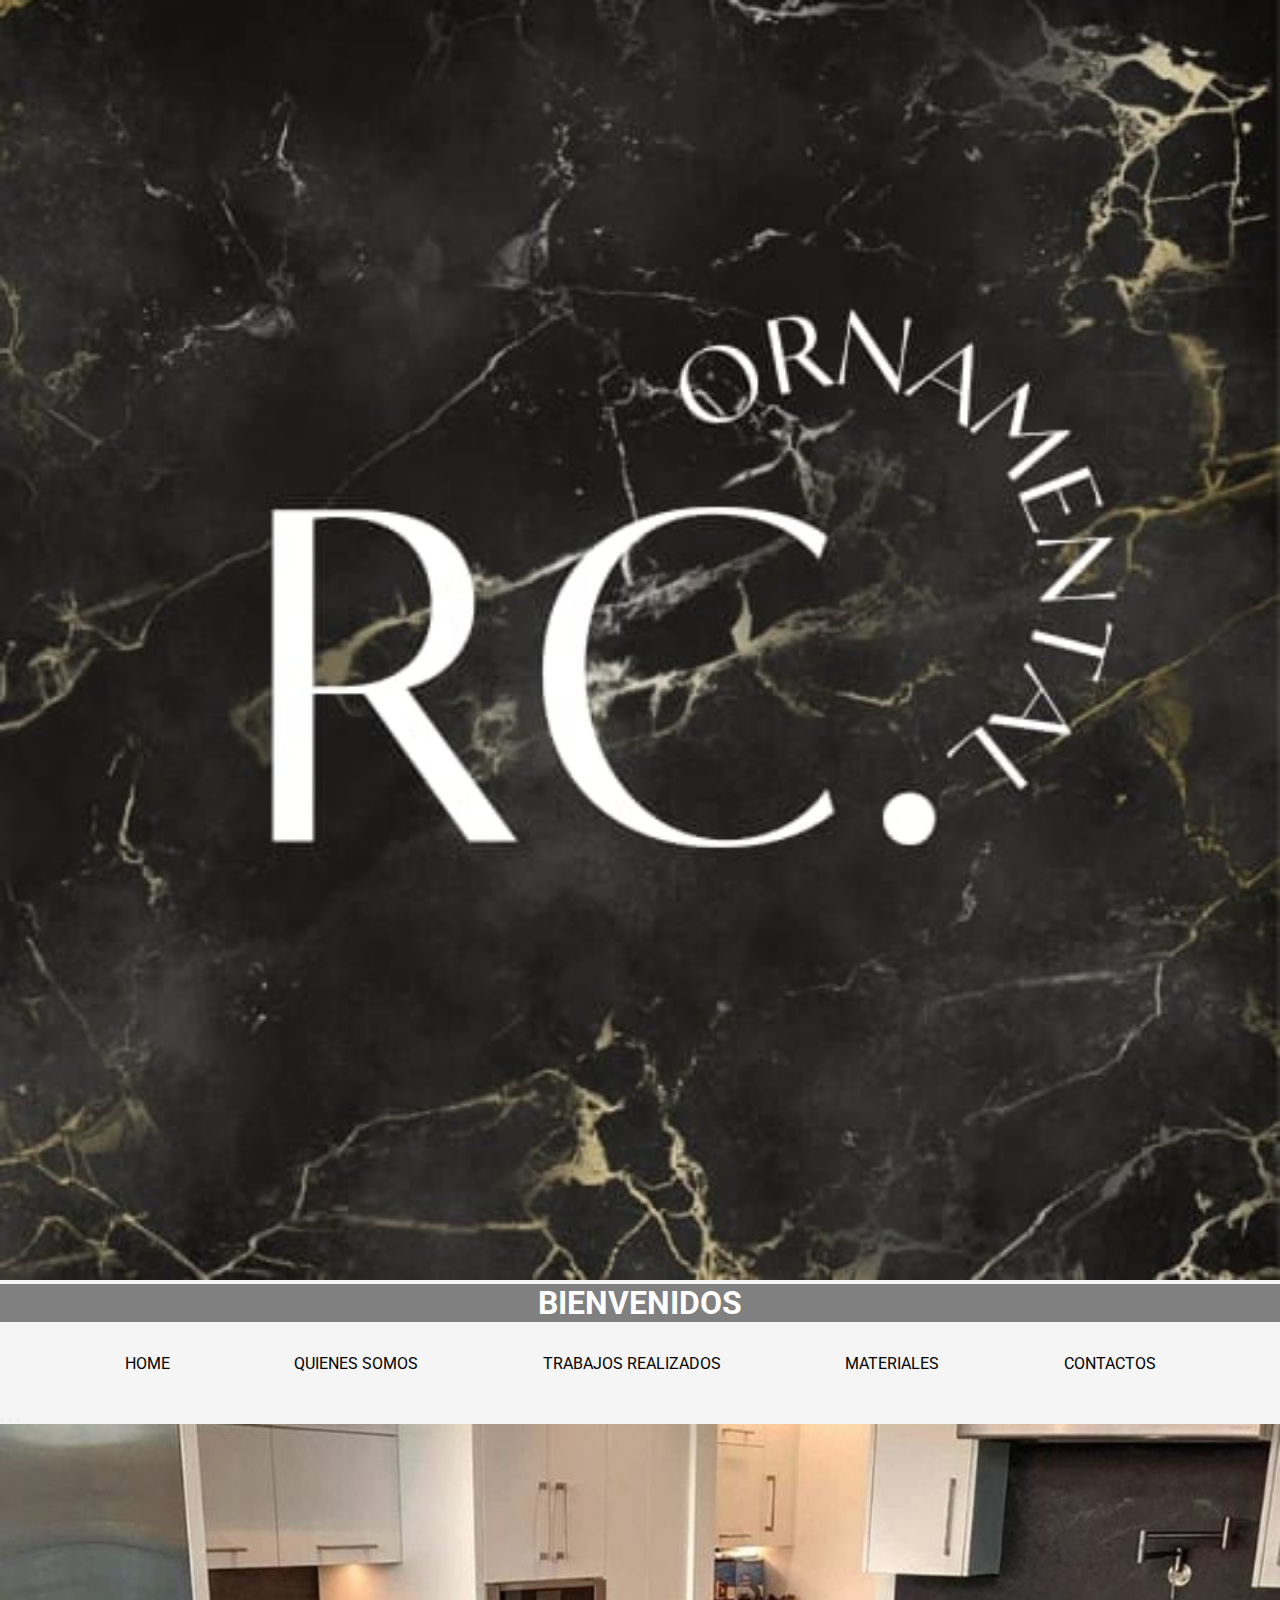
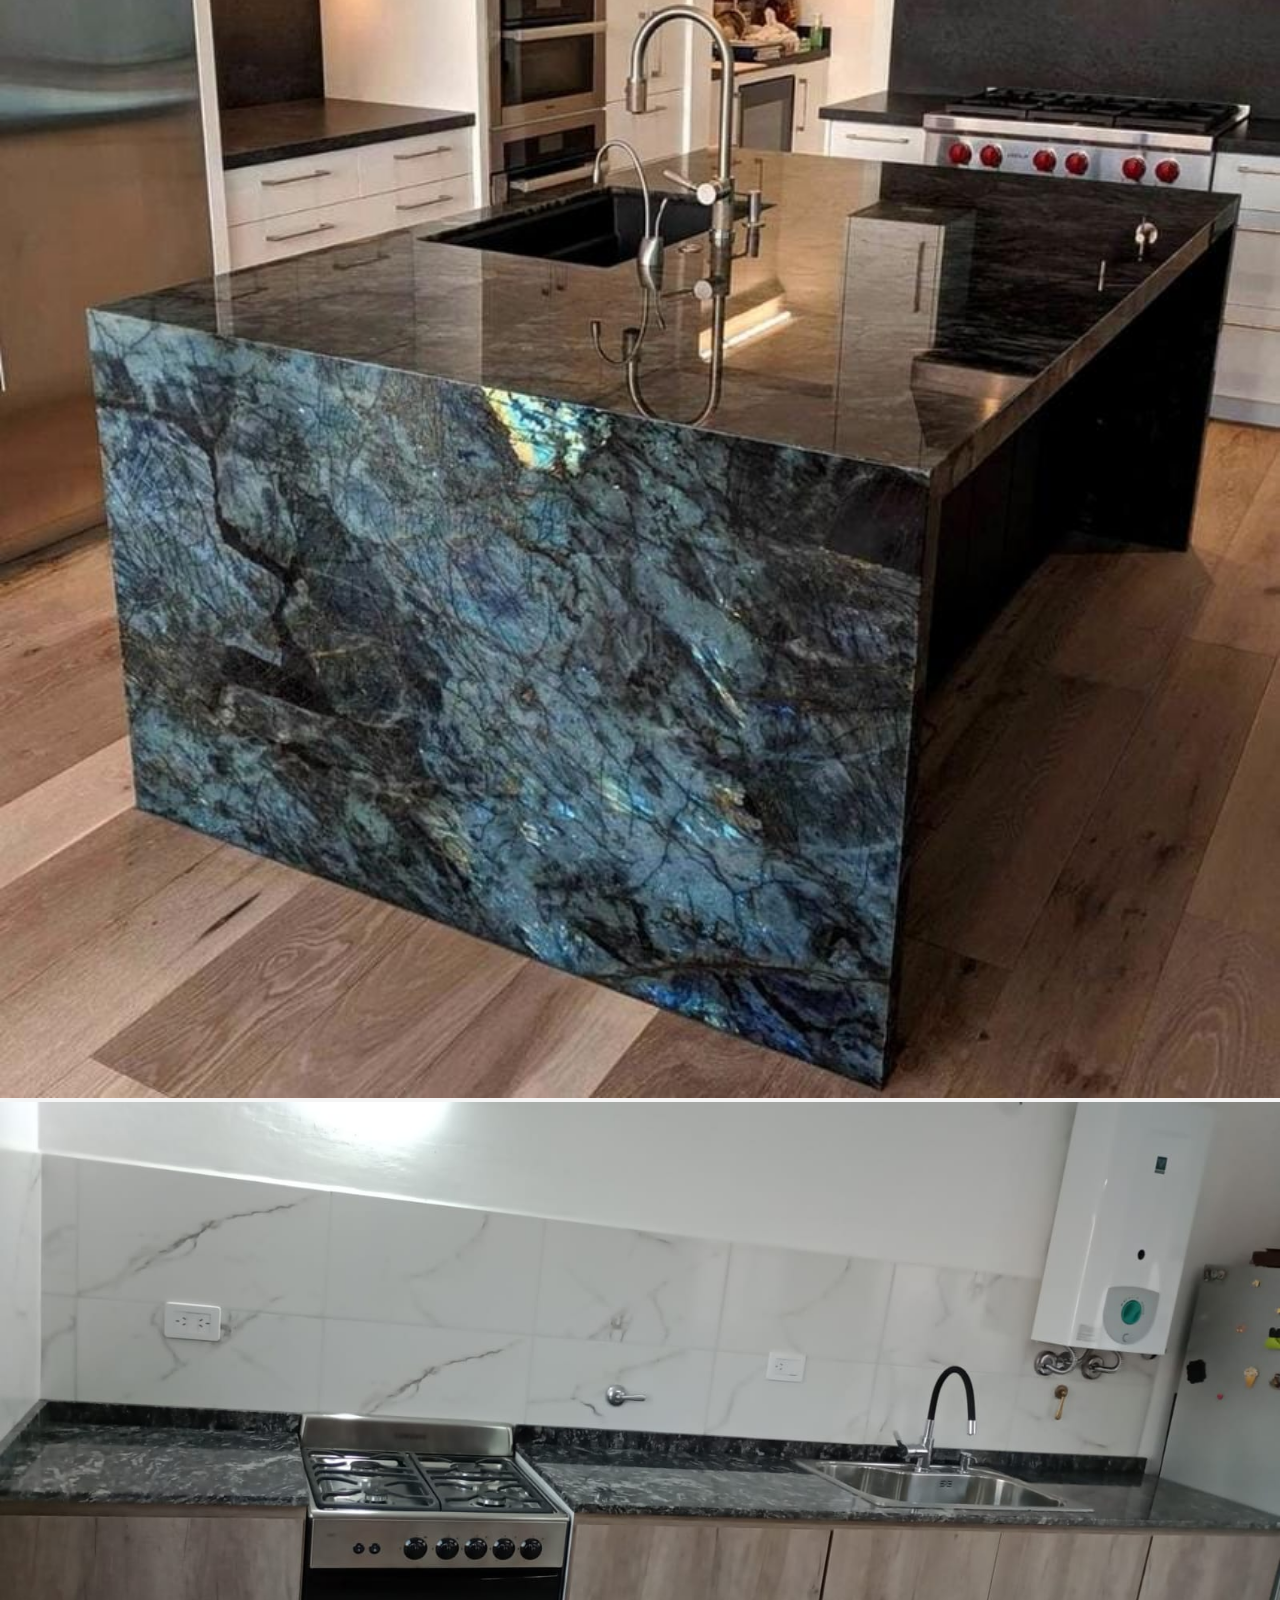
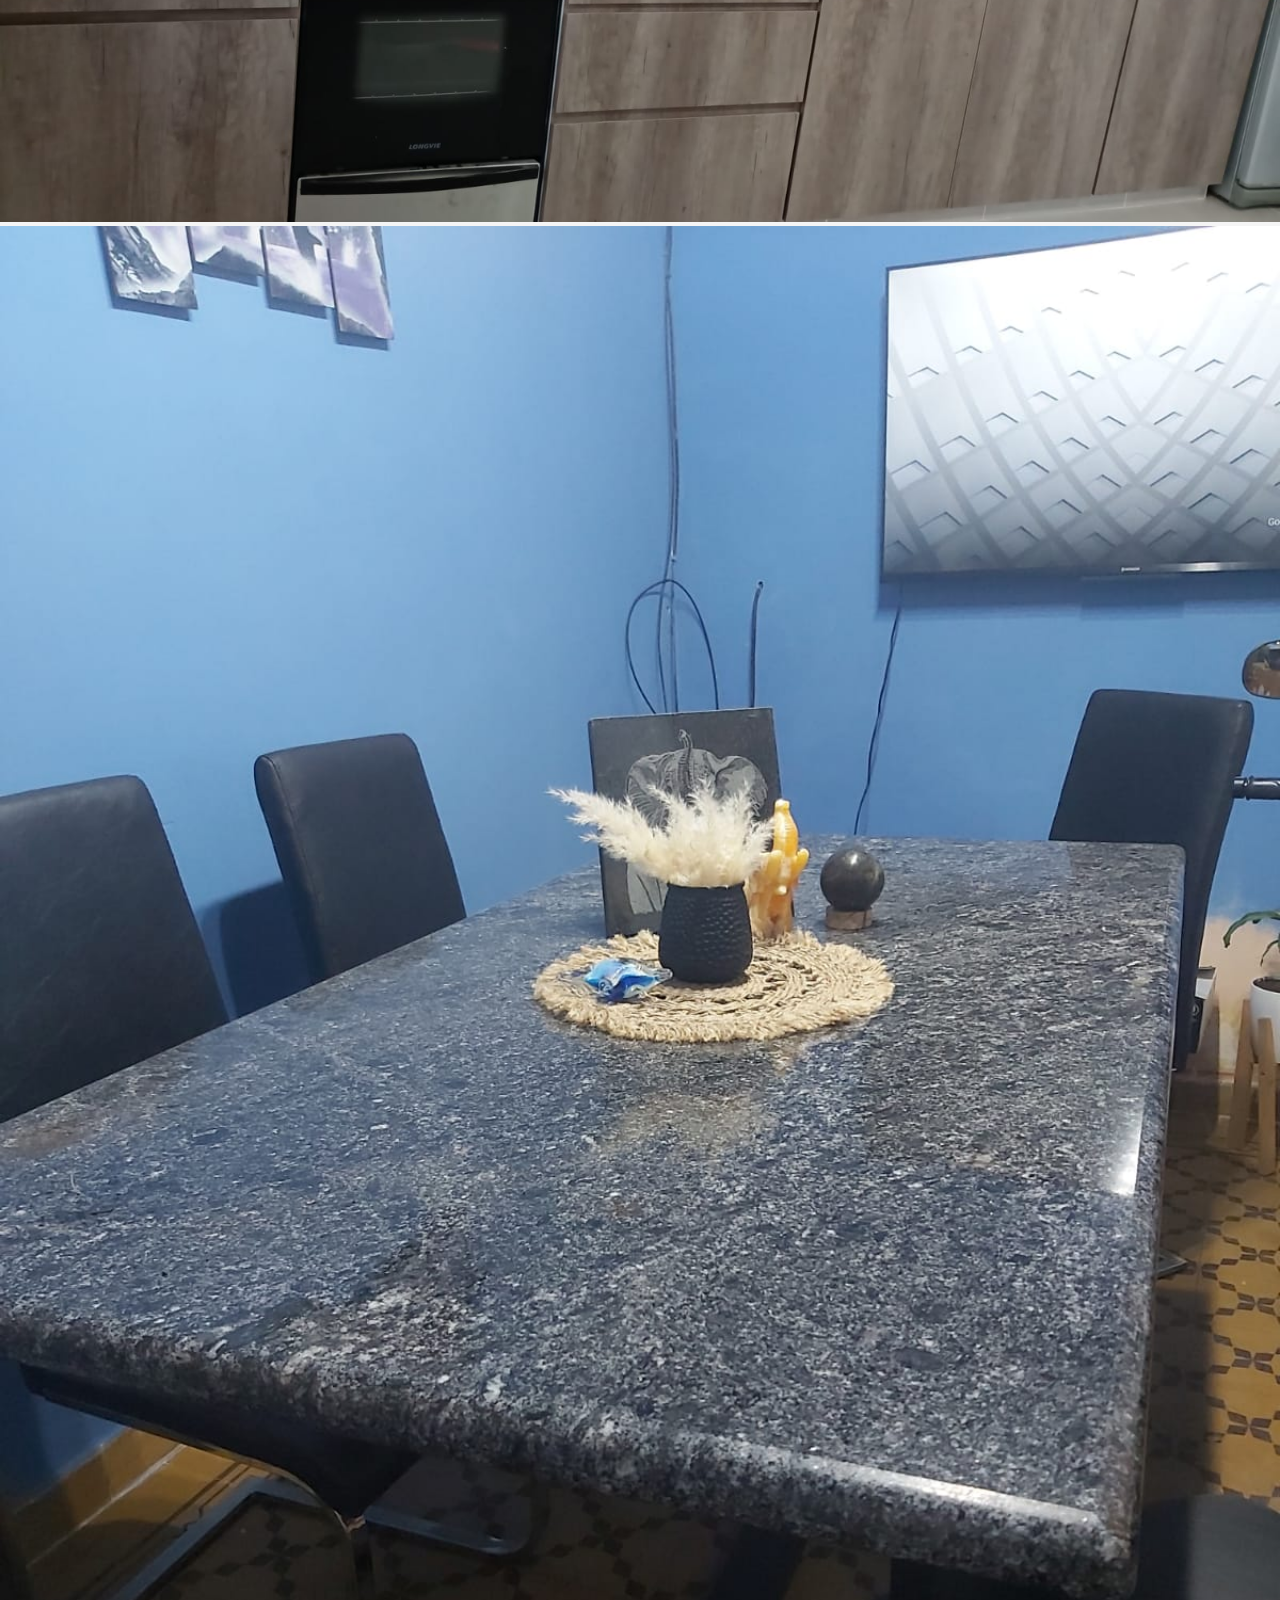
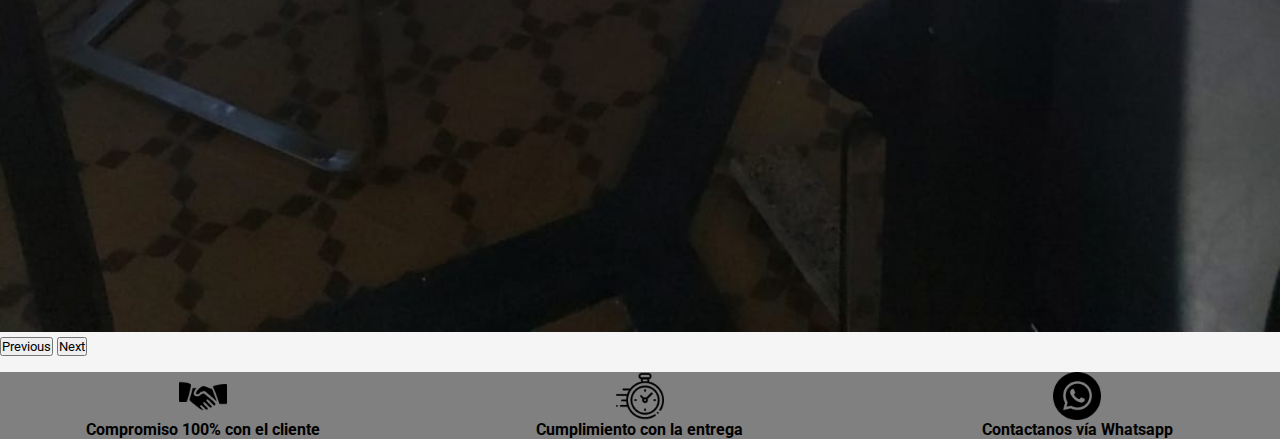
<file: index.html>
<!DOCTYPE html>
<html lang="en">

<head>
    <meta charset="UTF-8">
    <meta http-equiv="X-UA-Compatible" content="IE=edge">
    <meta name="viewport" content="width=device-width, initial-scale=1.0">
    <link rel="stylesheet" href="css/style.css">
    <link rel="preconnect" href="https://fonts.googleapis.com">
    <link rel="preconnect" href="https://fonts.gstatic.com" crossorigin>
    <link href="https://cdn.jsdelivr.net/npm/bootstrap@5.3.0/dist/css/bootstrap.min.css" rel="stylesheet"
        integrity="sha384-9ndCyUaIbzAi2FUVXJi0CjmCapSmO7SnpJef0486qhLnuZ2cdeRhO02iuK6FUUVM" crossorigin="anonymous">
    <link rel="stylesheet" href="https://fonts.googleapis.com/css2?family=Roboto:wght@300&display=swap">
    <title>marmoleria</title>

</head>

<body>
    <header>
        <div><img id="logo" src="imagen/imagen-logo.jpg" alt="logo">
        </div>
        <h1> BIENVENIDOS </h1>
        <nav>
            <ul>
                <li>
                    <a href="index.html">
                        HOME
                    </a>
                </li>

                <li>
                    <a href="pages/quienes-somos.html">
                        QUIENES SOMOS
                    </a>
                </li>
                <li>
                    <a href="pages/trabajos-realizados.html">
                        TRABAJOS REALIZADOS
                    </a>
                </li>
                <li>
                    <a href="pages/materiales.html">
                        MATERIALES
                    </a>
                </li>
                <li>
                    <a href="pages/contacto.html">
                        CONTACTOS
                    </a>
                </li>
            </ul>
        </nav>
    </header>

    <main>

        <div id="carouselExampleCaptions" class="carousel slide">
            <div class="carousel-indicators">
                <button type="button" data-bs-target="#carouselExampleCaptions" data-bs-slide-to="0" class="active"
                    aria-current="true" aria-label="Slide 1"></button>
                <button type="button" data-bs-target="#carouselExampleCaptions" data-bs-slide-to="1"
                    aria-label="Slide 2"></button>
                <button type="button" data-bs-target="#carouselExampleCaptions" data-bs-slide-to="2"
                    aria-label="Slide 3"></button>
            </div>
            <div class="carousel-inner">
                <div class="carousel-item active">
                    <img src="imagen/imagen-titulo.jpg" class="d-block w-100" alt="MESADA">
                
                </div>
                <div class="carousel-item">
                    <img src="imagen/cocina-6.jpg" class="d-block w-100" alt="COCINA">
                    
                </div>
                <div class="carousel-item">
                    <img src="imagen/mesa.jpg" class="d-block w-100" alt="MESA">
                   
                </div>
            </div>
            <button class="carousel-control-prev" type="button" data-bs-target="#carouselExampleCaptions"
                data-bs-slide="prev">
                <span class="carousel-control-prev-icon" aria-hidden="true"></span>
                <span class="visually-hidden">Previous</span>
            </button>
            <button class="carousel-control-next" type="button" data-bs-target="#carouselExampleCaptions"
                data-bs-slide="next">
                <span class="carousel-control-next-icon" aria-hidden="true"></span>
                <span class="visually-hidden">Next</span>
            </button>
        </div>

    </main>

    <footer>
        <div>

            <img class=imagen src="imagen/apreton-de-manos.png" alt="acuerdo">

            <h2>Compromiso 100% con el cliente</h2>
        </div>
        <div>
            <img class=imagen src="imagen/reloj.png" alt="reloj">
            <h2>Cumplimiento con la entrega</h2>

        </div>
        <div>
            <img class=imagen src="imagen/whatsapp.png" alt="icono Whatsapp">
            <h2>Contactanos vía Whatsapp </h2>
        </div>
    </footer>

    <script src="https://cdn.jsdelivr.net/npm/bootstrap@5.3.0/dist/js/bootstrap.bundle.min.js"
        integrity="sha384-geWF76RCwLtnZ8qwWowPQNguL3RmwHVBC9FhGdlKrxdiJJigb/j/68SIy3Te4Bkz"
        crossorigin="anonymous"></script>
</body>

</html>
</file>
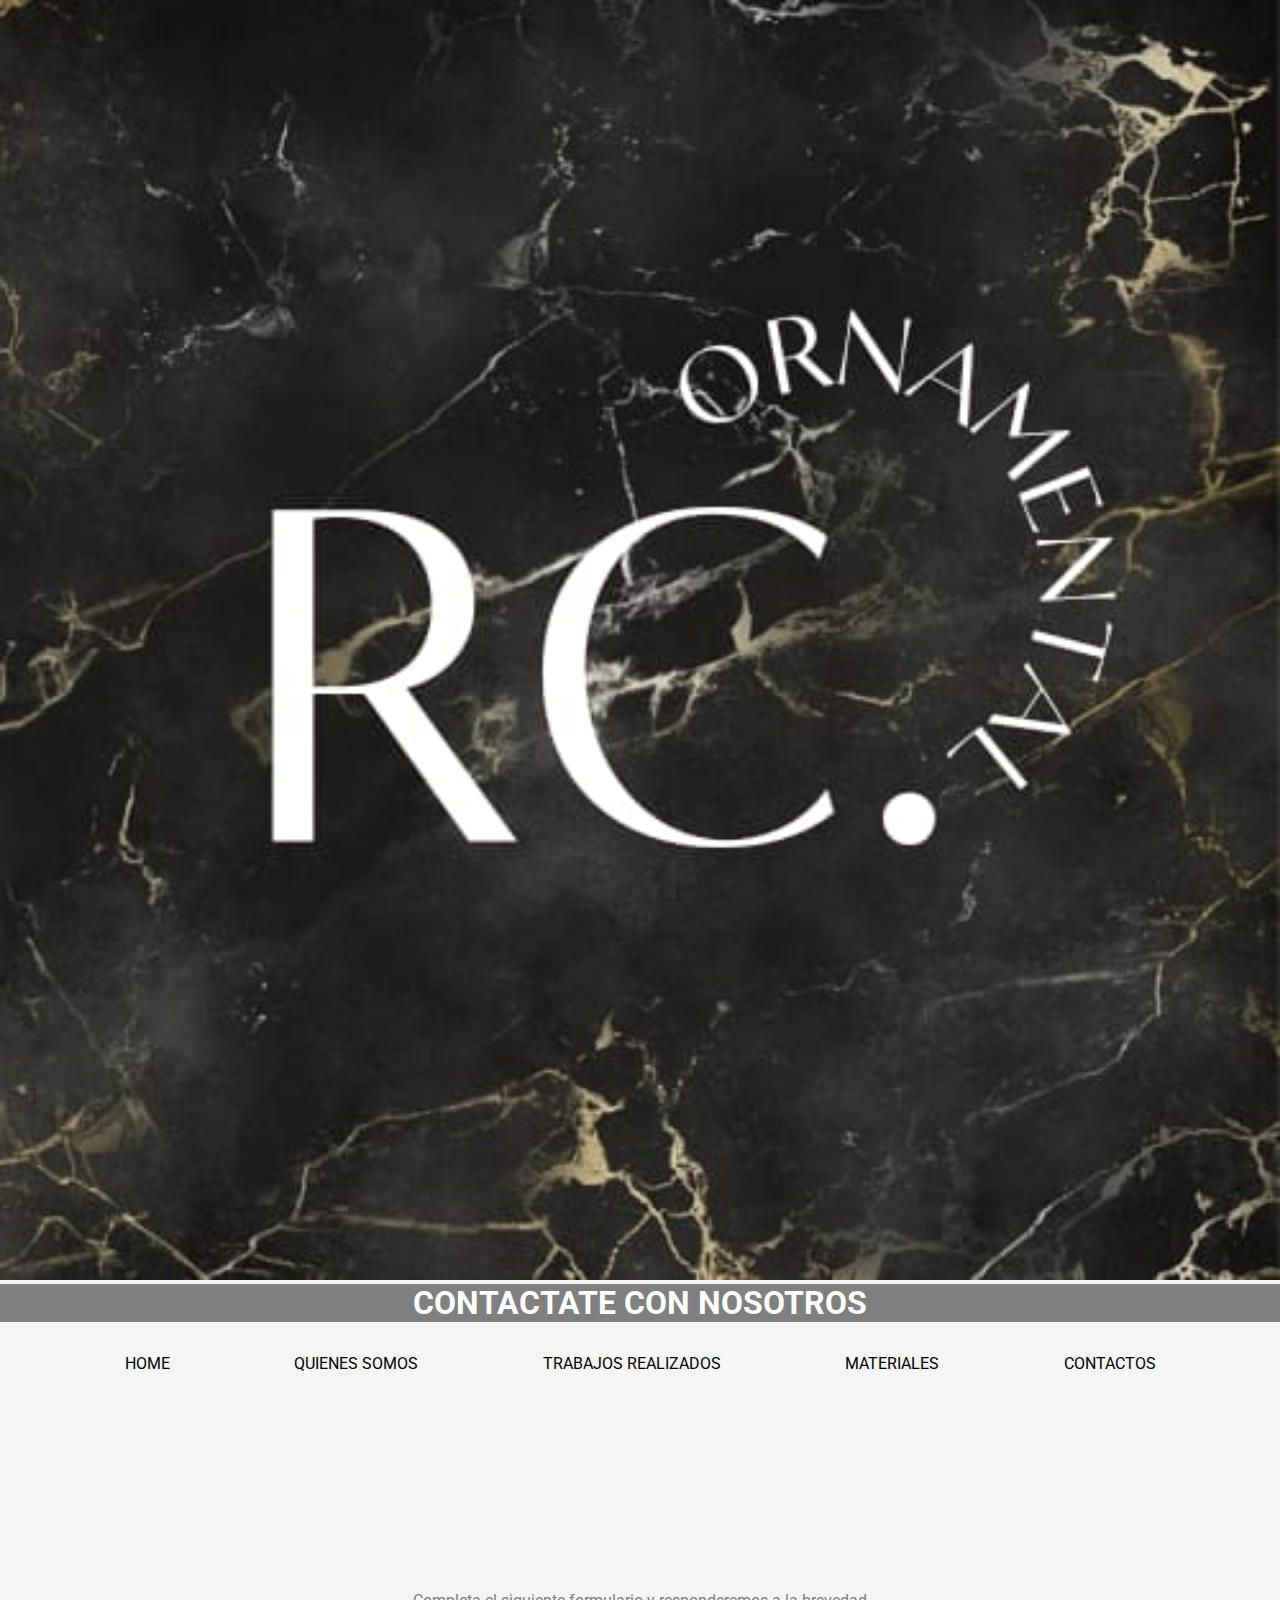
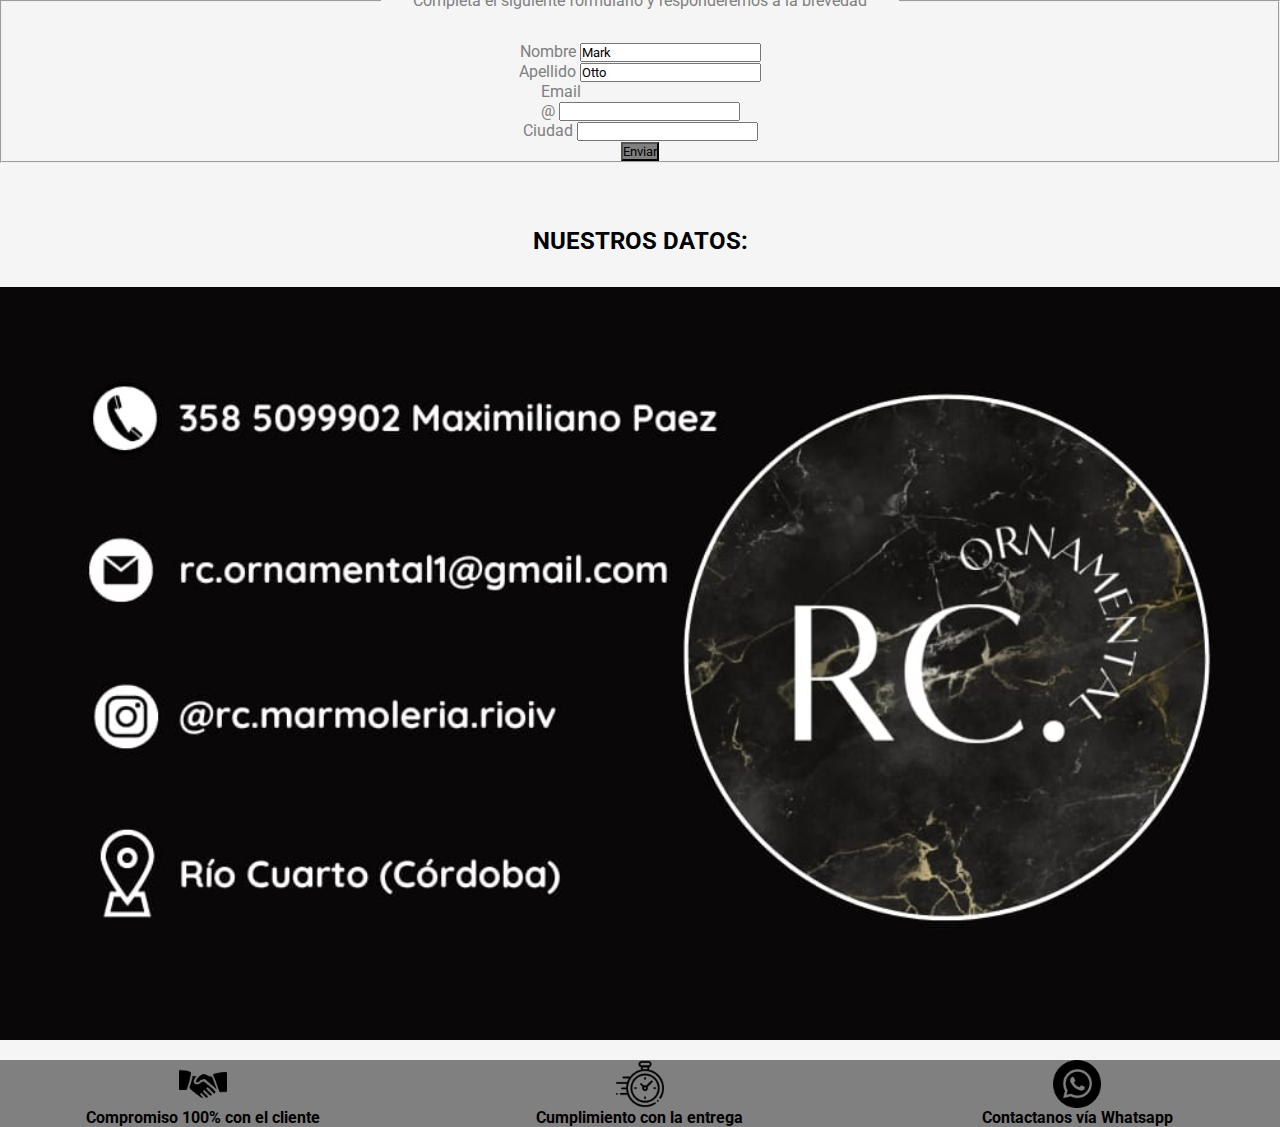
<file: pages/contacto.html>
<!DOCTYPE html>
<html lang="en">

<head>
    <meta charset="UTF-8">
    <meta http-equiv="X-UA-Compatible" content="IE=edge">
    <meta name="viewport" content="width=device-width, initial-scale=1.0">
    <link rel="stylesheet" href="https://fonts.googleapis.com/css2?family=Roboto:wght@300&display=swap">
    <link href="https://cdn.jsdelivr.net/npm/bootstrap@5.3.0/dist/css/bootstrap.min.css" rel="stylesheet"
        integrity="sha384-9ndCyUaIbzAi2FUVXJi0CjmCapSmO7SnpJef0486qhLnuZ2cdeRhO02iuK6FUUVM" crossorigin="anonymous">
    <link rel="stylesheet" href="../css/style.css">
    <title> CONTACTOS</title>
</head>

<body>
    <header>
        <div>
            <img id="logo" src="../imagen/imagen-logo.jpg" alt="logo">
        </div>
        <h1>CONTACTATE CON NOSOTROS</h1>
        <nav>
            <ul>
                <li>
                    <a href="../index.html">
                        HOME
                    </a>

                </li>
                <li>
                    <a href="quienes-somos.html">
                        QUIENES SOMOS
                    </a>
                </li>

                <li>
                    <a href="trabajos-realizados.html">
                        TRABAJOS REALIZADOS
                    </a>
                </li>

                <li>
                    <a href="materiales.html">
                        MATERIALES
                    </a>
                </li>
                <li>
                    <a href="contacto.html">
                        CONTACTOS
                    </a>
                </li>

            </ul>
        </nav>

    </header>

    <main>

        <iframe
            src="https://www.google.com/maps/embed?pb=!1m18!1m12!1m3!1d3340.858660803673!2d-64.3521788250869!3d-33.13907758163242!2m3!1f0!2f0!3f0!3m2!1i1024!2i768!4f13.1!3m3!1m2!1s0x95d2001d30e901fd%3A0xcc2afab4dc054853!2sAlberdi%202146%2C%20R%C3%ADo%20Cuarto%2C%20C%C3%B3rdoba!5e0!3m2!1ses-419!2sar!4v1686326664676!5m2!1ses-419!2sar"
            width="1350" height="450" style="border:0;" allowfullscreen="" loading="lazy"
            referrerpolicy="no-referrer-when-downgrade"></iframe>

        <form>
            <fieldset class="formato">
                <legend class="leyenda"> Completa el siguiente formulario y responderemos a la brevedad </legend>

                <form class="row g-3 needs-validation" novalidate>
                    <div class="col-md-4">
                        <label for="validationCustom01" class="form-label">Nombre</label>
                        <input type="text" class="form-control" id="validationCustom01" value="Mark" required>

                    </div>
                    <div class="col-md-4">
                        <label for="validationCustom02" class="form-label">Apellido</label>
                        <input type="text" class="form-control" id="validationCustom02" value="Otto" required>

                    </div>
                    <div class="col-md-4">
                        <label for="validationCustomUsername" class="form-label">Email</label>
                        <div class="input-group has-validation">
                            <span class="input-group-text" id="inputGroupPrepend">@</span>
                            <input type="text" class="form-control" id="validationCustomUsername"
                                aria-describedby="inputGroupPrepend" required>

                        </div>
                    </div>
                    <div class="col-md-6">
                        <label for="validationCustom03" class="form-label">Ciudad</label>
                        <input type="text" class="form-control" id="validationCustom03" required>

                    </div>

                    <div class="col-12">
                        <button class="btn color-boton" type="submit">Enviar</button>
                    </div>

                </form>
            </fieldset>
        </form>

        <div class="dato">
            <h2>NUESTROS DATOS:</h2>
        </div>
        <div>
            <img class="info" src="../imagen/imagen-info.jpg" alt="info">
        </div>
        </div>
    </main>

    <footer>
        <div>

            <img class=imagen src="../imagen/apreton-de-manos.png" alt="acuerdo">

            <h2>Compromiso 100% con el cliente</h2>
        </div>
        <div>
            <img class=imagen src="../imagen/reloj.png" alt="reloj">
            <h2>Cumplimiento con la entrega</h2>

        </div>
        <div>
            <img class=imagen src="../imagen/whatsapp.png" alt="icono Whatsapp">
            <h2>Contactanos vía Whatsapp </h2>
        </div>
    </footer>

    <script src="https://cdn.jsdelivr.net/npm/bootstrap@5.3.0/dist/js/bootstrap.bundle.min.js"
        integrity="sha384-geWF76RCwLtnZ8qwWowPQNguL3RmwHVBC9FhGdlKrxdiJJigb/j/68SIy3Te4Bkz"
        crossorigin="anonymous"></script>
</body>

</html>
</file>
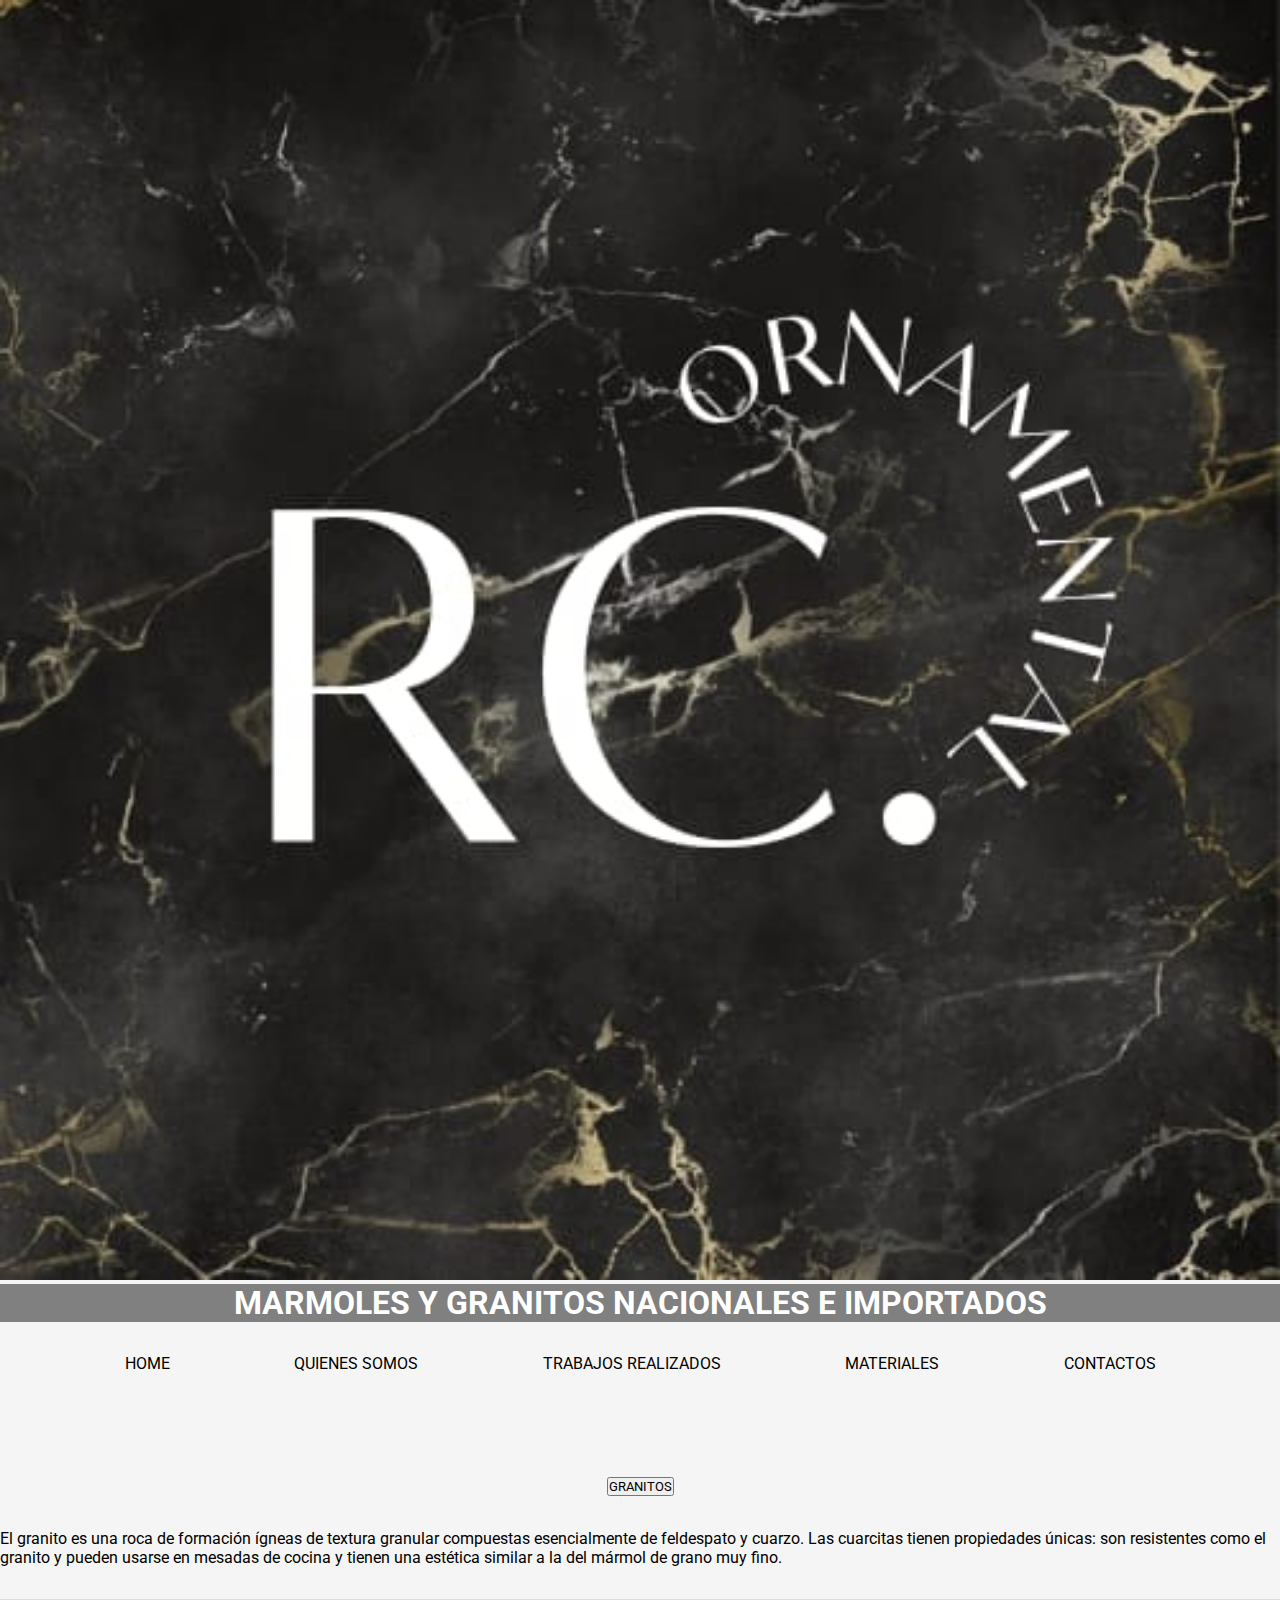
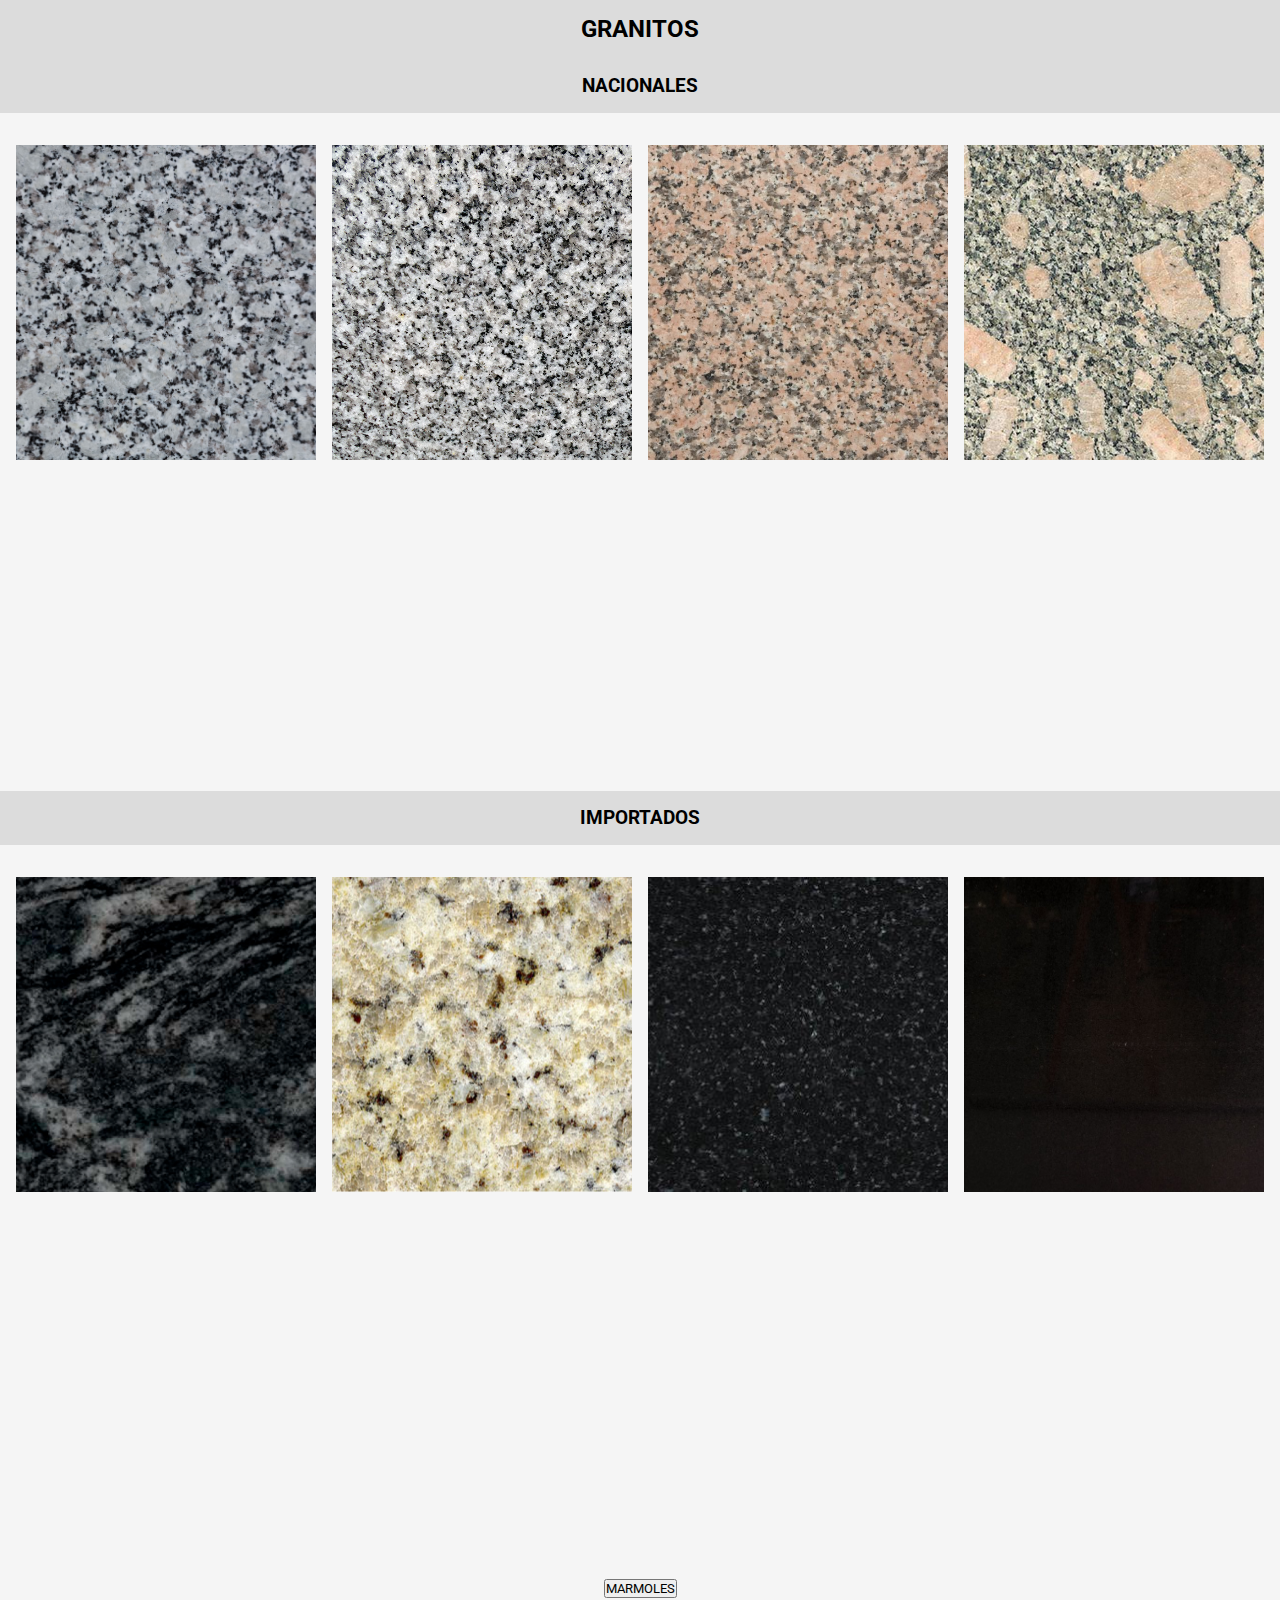
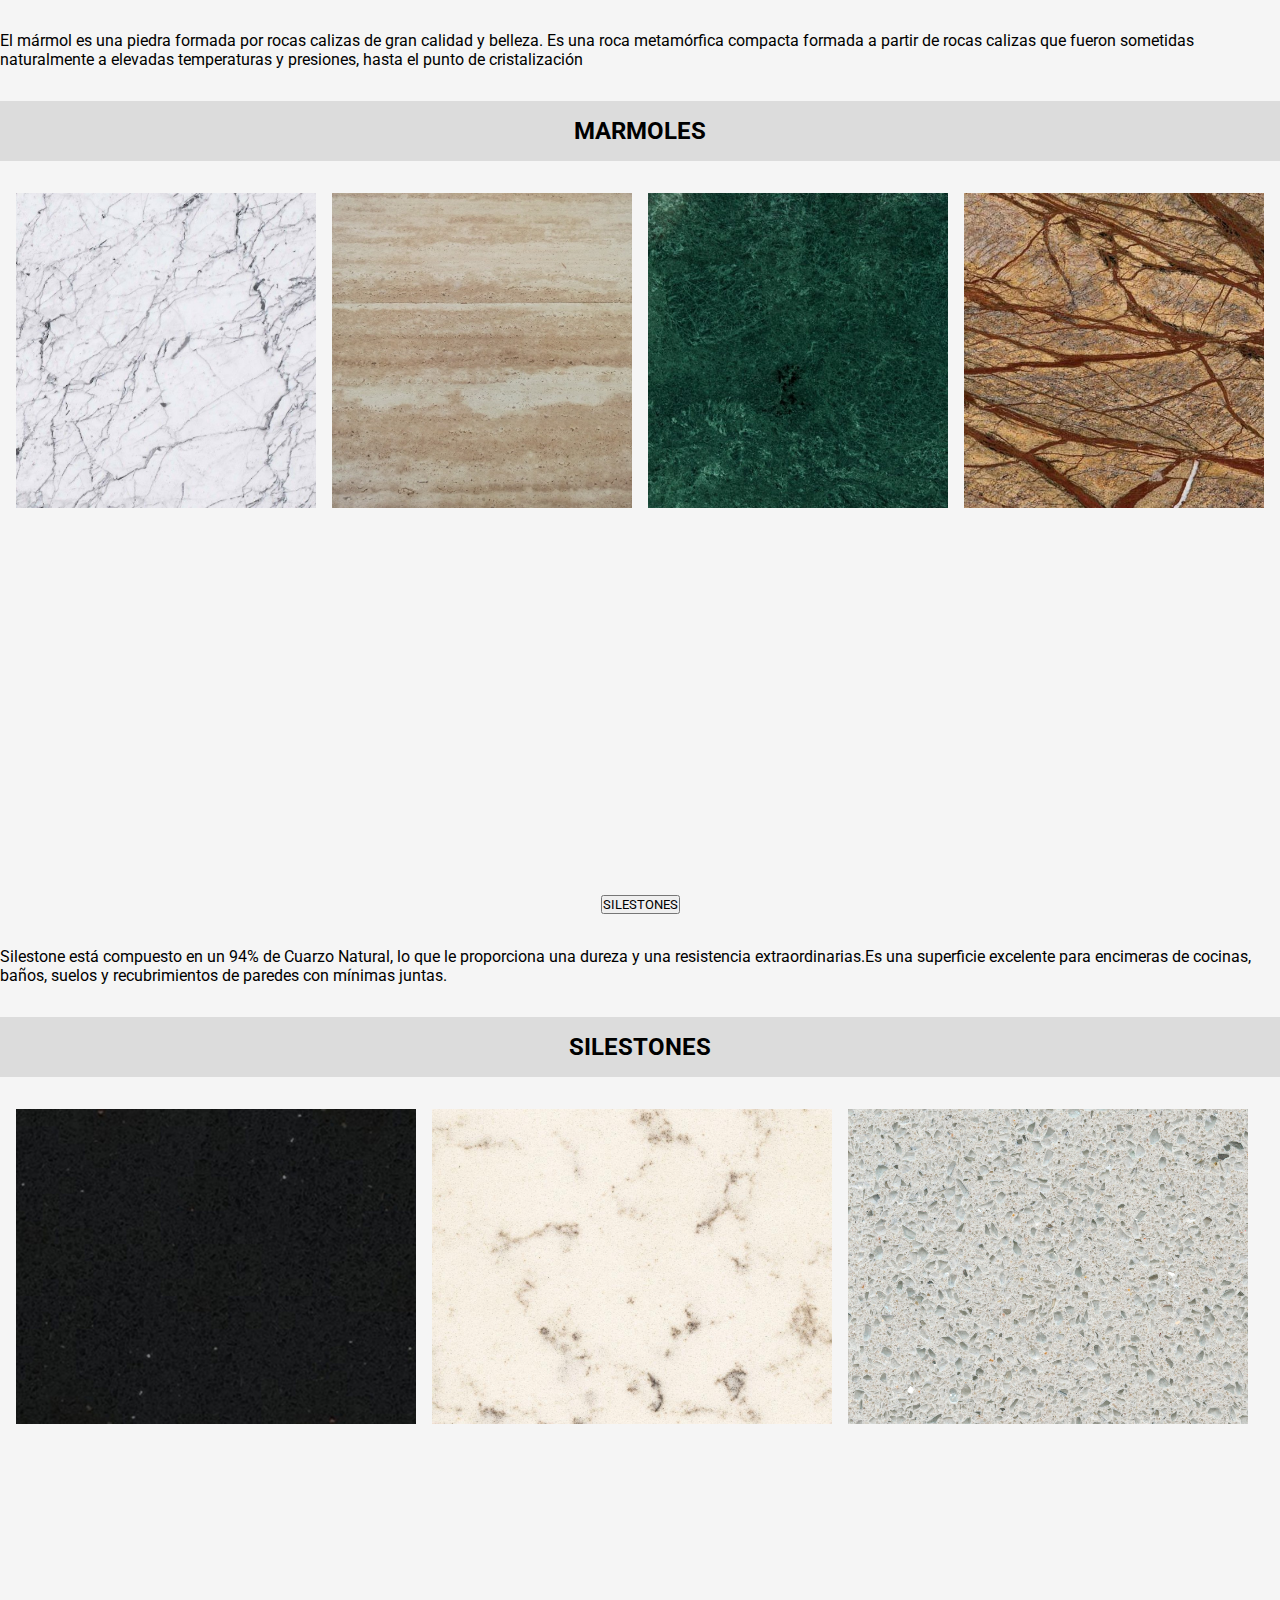
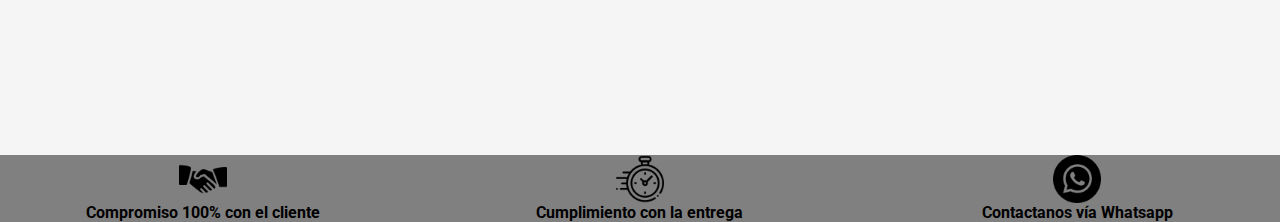
<file: pages/materiales.html>
<!DOCTYPE html>
<html lang="en">

<head>
    <meta charset="UTF-8">
    <meta http-equiv="X-UA-Compatible" content="IE=edge">
    <meta name="viewport" content="width=device-width, initial-scale=1.0">
    <link rel="stylesheet" href="https://fonts.googleapis.com/css2?family=Roboto:wght@300&display=swap">
    <link href="https://cdn.jsdelivr.net/npm/bootstrap@5.3.0/dist/css/bootstrap.min.css" rel="stylesheet"
        integrity="sha384-9ndCyUaIbzAi2FUVXJi0CjmCapSmO7SnpJef0486qhLnuZ2cdeRhO02iuK6FUUVM" crossorigin="anonymous">
    <link rel="stylesheet" href="../css/style.css">
    <title>MATERIALES</title>
</head>

<body>
    <header>
        <div><img id="logo" src="../imagen/imagen-logo.jpg" alt="logo">
        </div>
        <h1> MARMOLES Y GRANITOS NACIONALES E IMPORTADOS </h1>
        <nav>
            <ul>
                <li>
                    <a href="../index.html">
                        HOME
                    </a>
                </li>
                <li>
                    <a href="quienes-somos.html">
                        QUIENES SOMOS
                    </a>
                </li>

                <li>
                    <a href="trabajos-realizados.html">
                        TRABAJOS REALIZADOS
                    </a>
                </li>
                <li>
                    <a href="materiales.html">
                        MATERIALES
                    </a>
                </li>

                <li>
                    <a href="contacto.html">
                        CONTACTOS
                    </a>
                </li>
            </ul>
        </nav>
    </header>

    <main class="centrar">
        <div class="accordion accordion-flush" id="accordionFlushExample">
            <div class="accordion-item">
                <h2 class="accordion-header">
                    <button class="accordion-button collapsed mi-clase" type="button" data-bs-toggle="collapse"
                        data-bs-target="#flush-collapseOne" aria-expanded="false" aria-controls="flush-collapseOne ">
                        GRANITOS
                    </button>
                </h2>
                <div id="flush-collapseOne" class="accordion-collapse collapse" data-bs-parent="#accordionFlushExample">
                    <div class="accordion-body">
                        El granito es una roca de formación ígneas de textura granular compuestas esencialmente de
                        feldespato y
                        cuarzo. Las cuarcitas tienen propiedades únicas: son resistentes como el granito y pueden
                        usarse
                        en mesadas de cocina y tienen una estética similar a la del mármol de grano muy fino.



                        <h2 class="materiales">GRANITOS</h2>

                        <div>

                            <div>
                                <h3 class="materiales"> NACIONALES</h3>
                            </div>


                            <div class="m">
                                <div> <img class="imagen1" src="../imagen/gris-perla.jpg" alt="gris perla"></div>
                                <div><img class="imagen2" src="../imagen/gris-mara.jpg" alt="gris mara"></div>
                                <div><img class="imagen3" src="../imagen/rosa.jpg" alt="rosa del salto"></div>
                                <div><img class="imagen4" src="../imagen/san-felipe.jpg" alt="san felipe"></div>
                            </div>

                        </div>

                        <div>
                            <div>
                                <h3 class="materiales"> IMPORTADOS </h3>
                            </div>


                            <div class="l">
                                <div> <img class="imagen5" src="../imagen/boreal.jpg" alt="boreal"></div>
                                <div> <img class="imagen6" src="../imagen/amarello.jpg" alt="amarello"></div>
                                <div> <img class="imagen7" src="../imagen/absoluto.jpg" alt="absoluto"></div>
                                <div> <img class="imagen8" src="../imagen/negro-brasil.jpg" alt="negro brasil">
                                </div>
                            </div>
                        </div>
                    </div>
                </div>
            </div>
            <div class="accordion-item">
                <h2 class="accordion-header">
                    <button class="accordion-button collapsed mi-clase" type="button " data-bs-toggle="collapse"
                        data-bs-target="#flush-collapseTwo" aria-expanded="false" aria-controls="flush-collapseTwo">
                        MARMOLES
                    </button>
                </h2>
                <div id="flush-collapseTwo" class="accordion-collapse collapse" data-bs-parent="#accordionFlushExample">
                    <div class="accordion-body">
                        El mármol es una piedra formada por rocas calizas de gran calidad y belleza.
                        Es una roca metamórfica compacta formada a partir de rocas calizas que fueron sometidas
                        naturalmente a elevadas temperaturas y presiones, hasta el punto de
                        cristalización
                    </div>

                    <div>
                        <div>
                            <h2 class="materiales">MARMOLES</h2>

                            <div class="s">
                                <div> <img class="imagen9" src="../imagen/carrara.png" alt="carrara"></div>
                                <div><img class="imagen10" src="../imagen/marmol-travertino.jpg" alt="travertino">
                                </div>
                                <div><img class="imagen11" src="../imagen/verde-oriental.jpg" alt="verde oriental">
                                </div>
                                <div> <img class="imagen12" src="../imagen/marron-bosque.jpg" alt="marron bosque">
                                </div>
                            </div>
                        </div>
                    </div>
                </div>
            </div>


            <div class="accordion-item">
                <h2 class="accordion-header">
                    <button class="accordion-button collapsed mi-clase" type="button" data-bs-toggle="collapse"
                        data-bs-target="#flush-collapseThree" aria-expanded="false" aria-controls="flush-collapseThree">
                        SILESTONES
                    </button>
                </h2>

                <div id="flush-collapseThree" class="accordion-collapse collapse"
                    data-bs-parent="#accordionFlushExample">
                    <div class="accordion-body">
                        Silestone está compuesto en un 94% de Cuarzo Natural, lo que le proporciona una dureza
                        y una resistencia extraordinarias.Es una superficie excelente para encimeras de
                        cocinas, baños, suelos y recubrimientos de paredes con mínimas juntas.
                    </div>


                    <div>
                        <div>
                            <h2 class="materiales">SILESTONES</h2>

                            <div class="p">
                                <div> <img class="imagen13" src="../imagen/negro-stellar.jpg" alt="estelar negro">
                                </div>
                                <div><img class="imagen14" src="../imagen/lyra.jpg" alt="lyra"></div>
                                <div> <img class="imagen15" src="../imagen/blanco-estelar.jpg" alt="blanco estelar">
                                </div>
                            </div>
                        </div>
                    </div>
                </div>
            </div>
        </div>

    </main>
    
    <footer>
        <div>

            <img class=imagen src="../imagen/apreton-de-manos.png" alt="acuerdo">

            <h2>Compromiso 100% con el cliente</h2>
        </div>
        <div>
            <img class=imagen src="../imagen/reloj.png" alt="reloj">
            <h2>Cumplimiento con la entrega</h2>

        </div>
        <div>
            <img class=imagen src="../imagen/whatsapp.png" alt="icono Whatsapp">
            <h2>Contactanos vía Whatsapp </h2>
        </div>
    </footer>

    <script src="https://cdn.jsdelivr.net/npm/bootstrap@5.3.0/dist/js/bootstrap.bundle.min.js"
        integrity="sha384-geWF76RCwLtnZ8qwWowPQNguL3RmwHVBC9FhGdlKrxdiJJigb/j/68SIy3Te4Bkz"
        crossorigin="anonymous"></script>
</body>

</html>
</file>
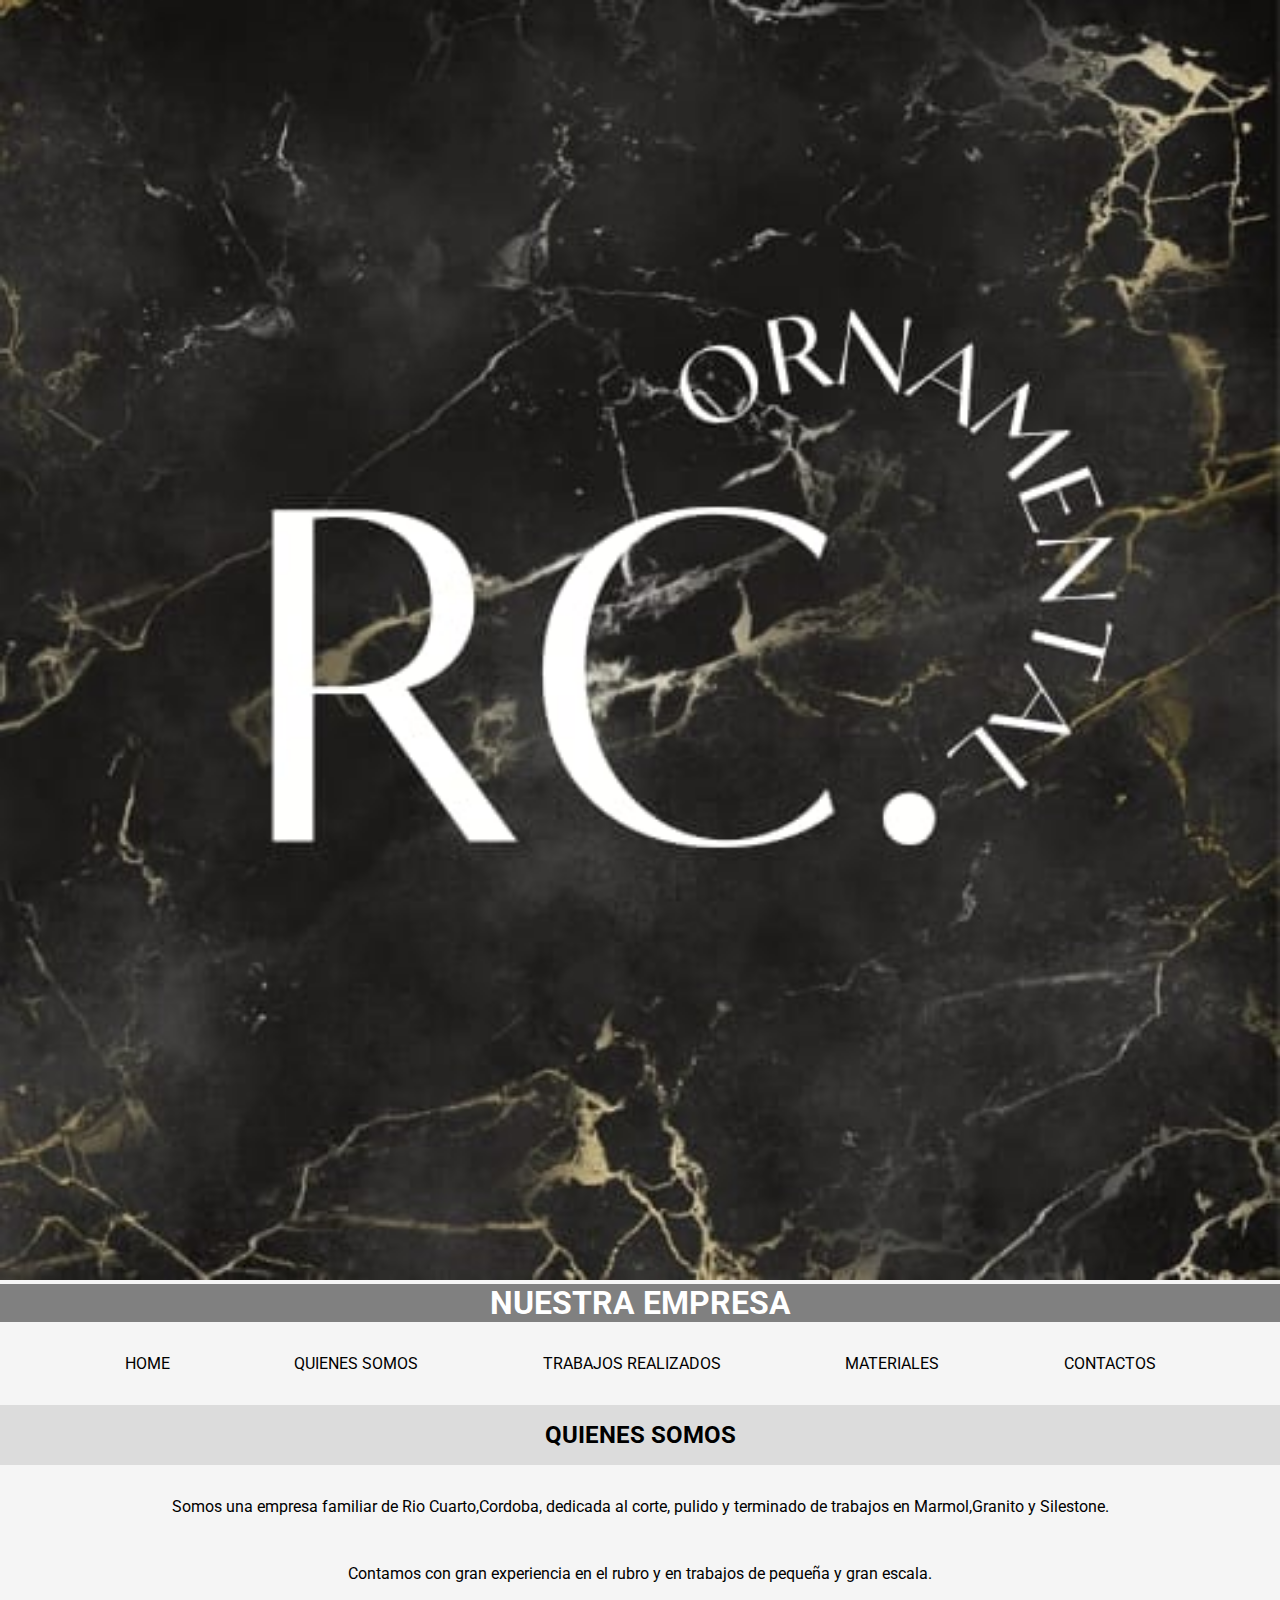
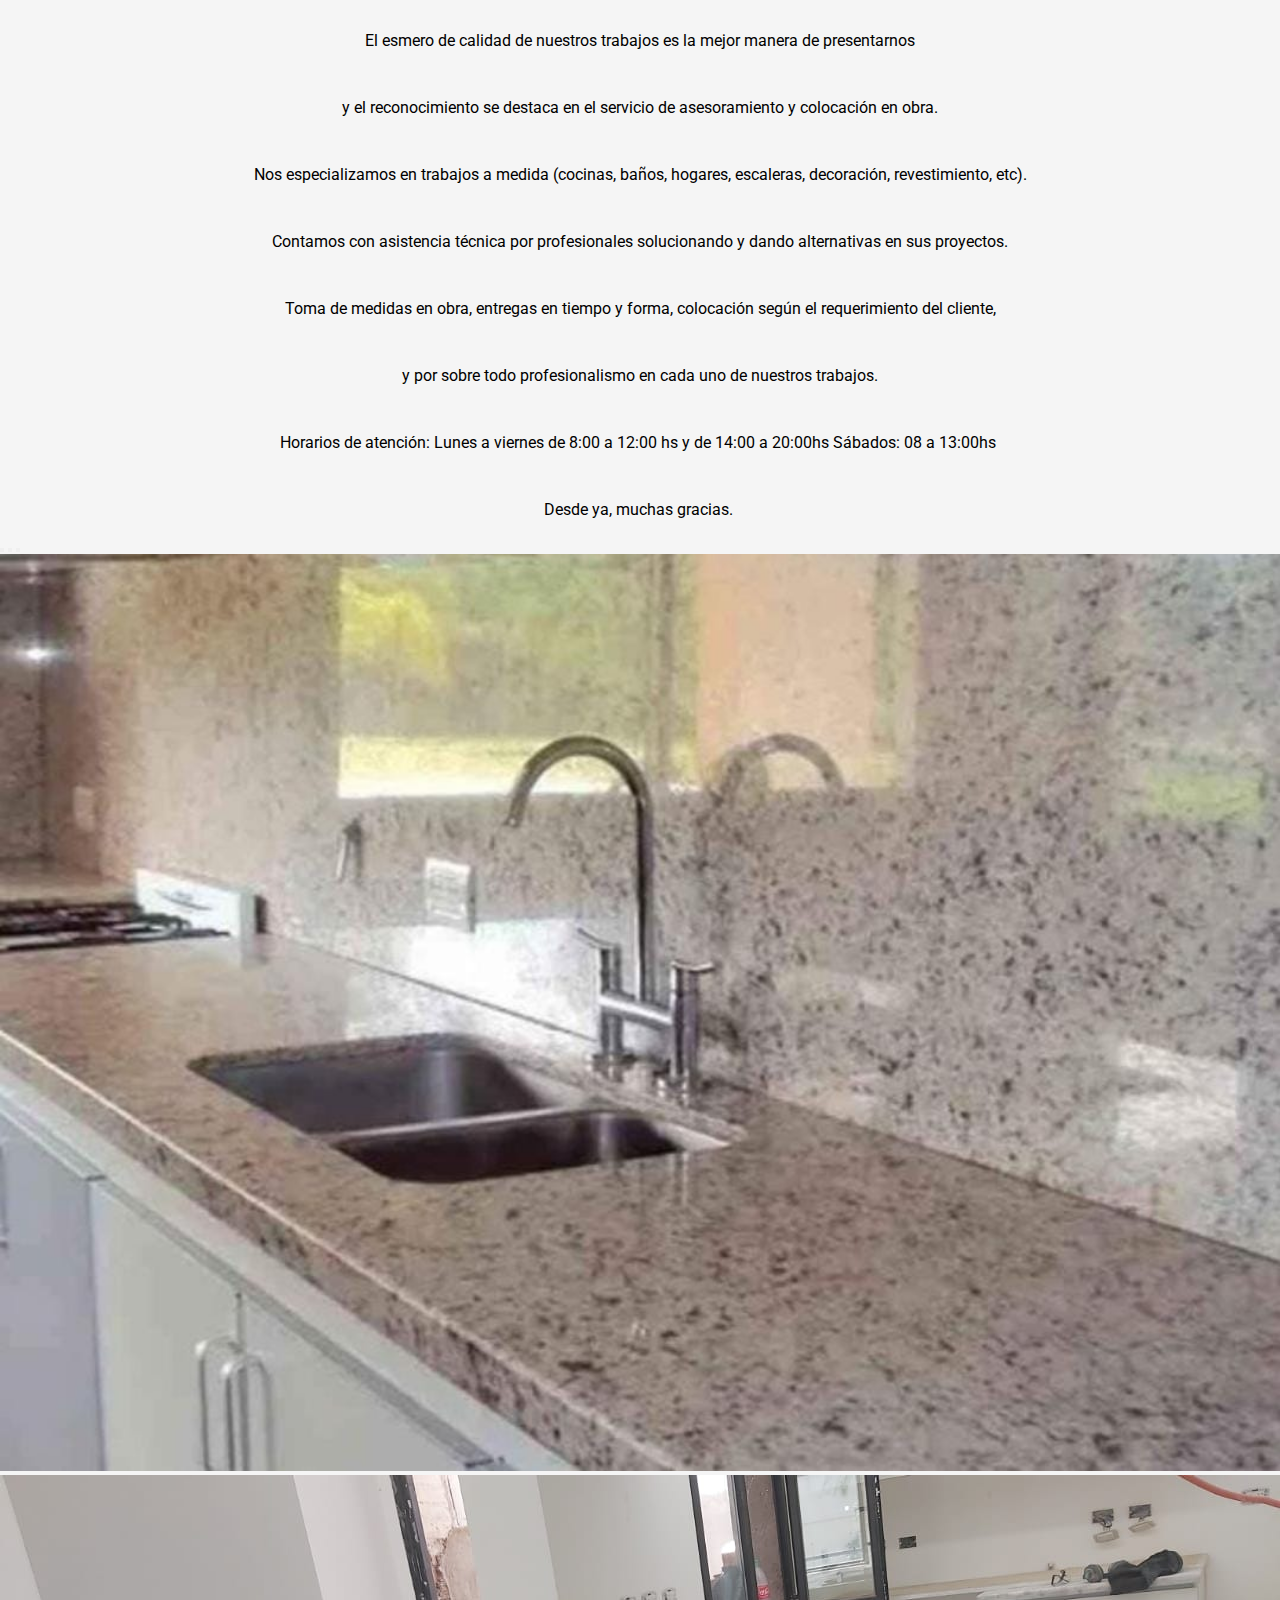
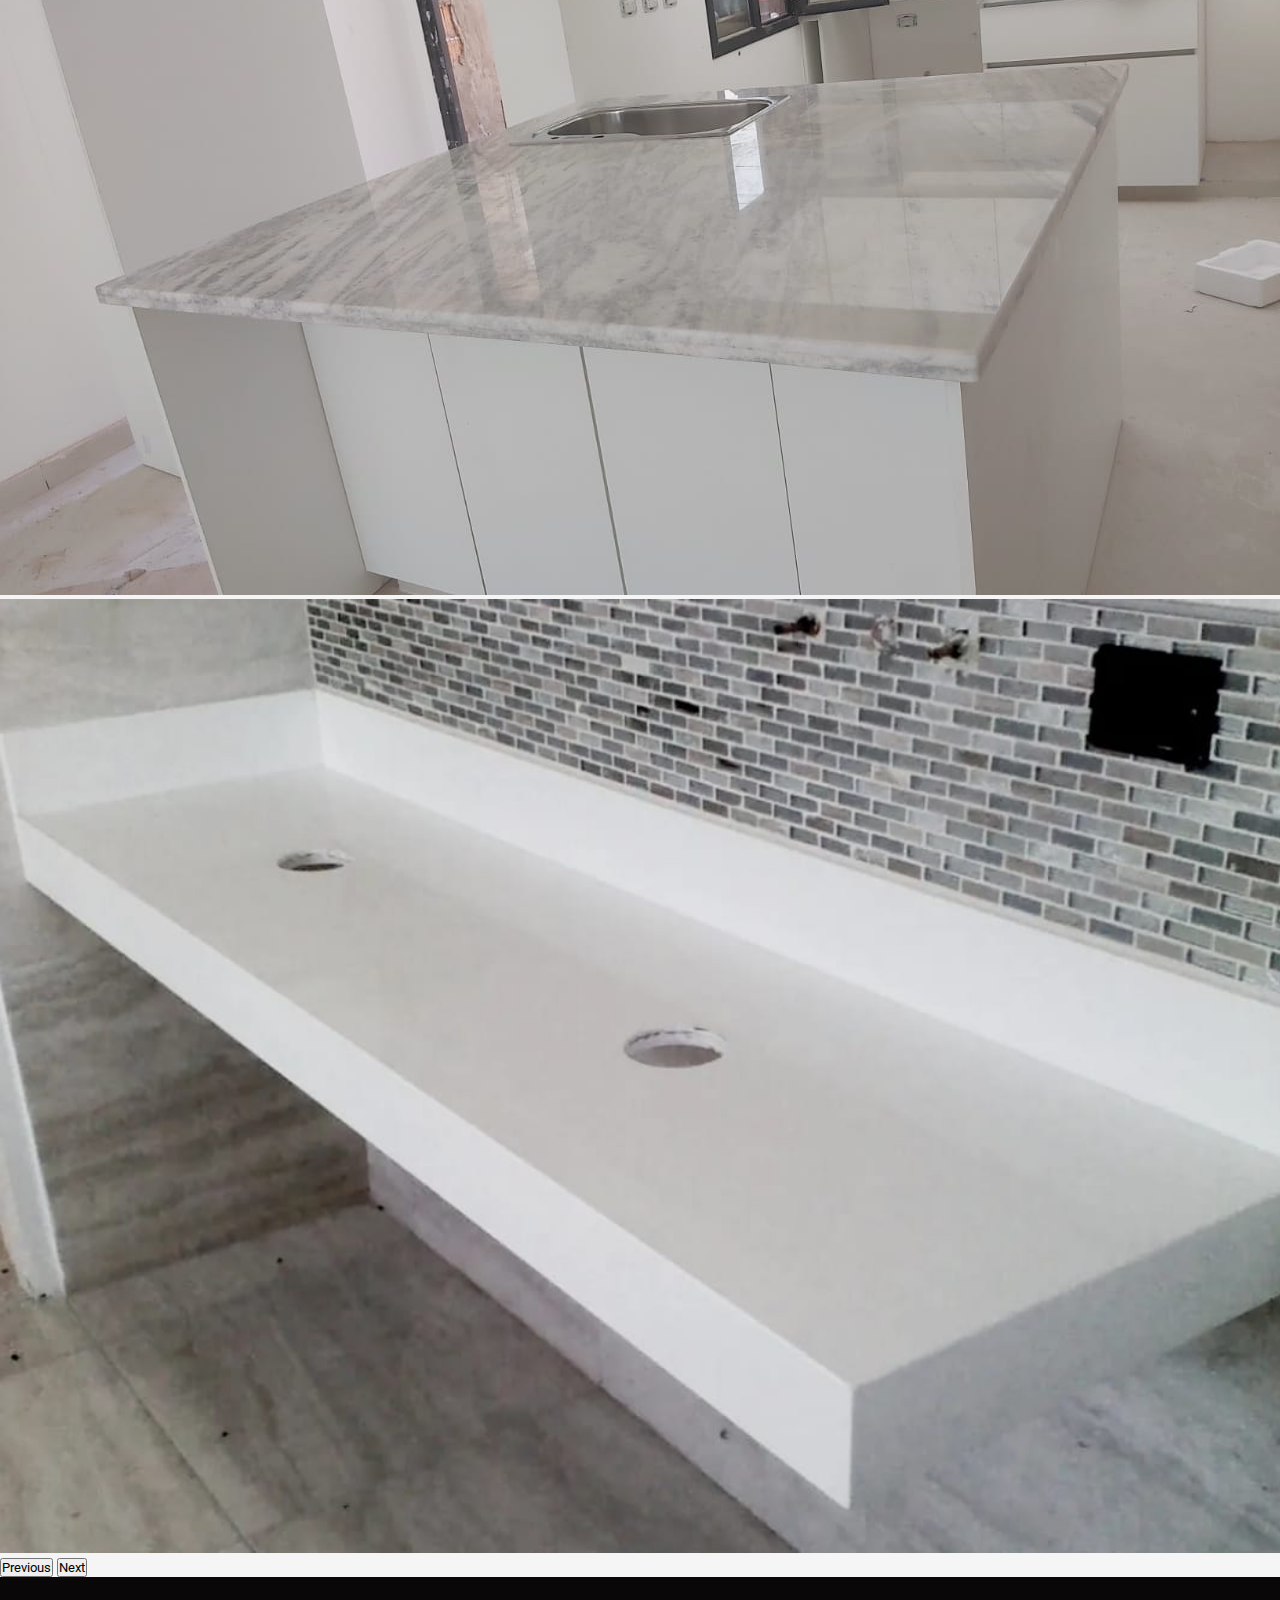
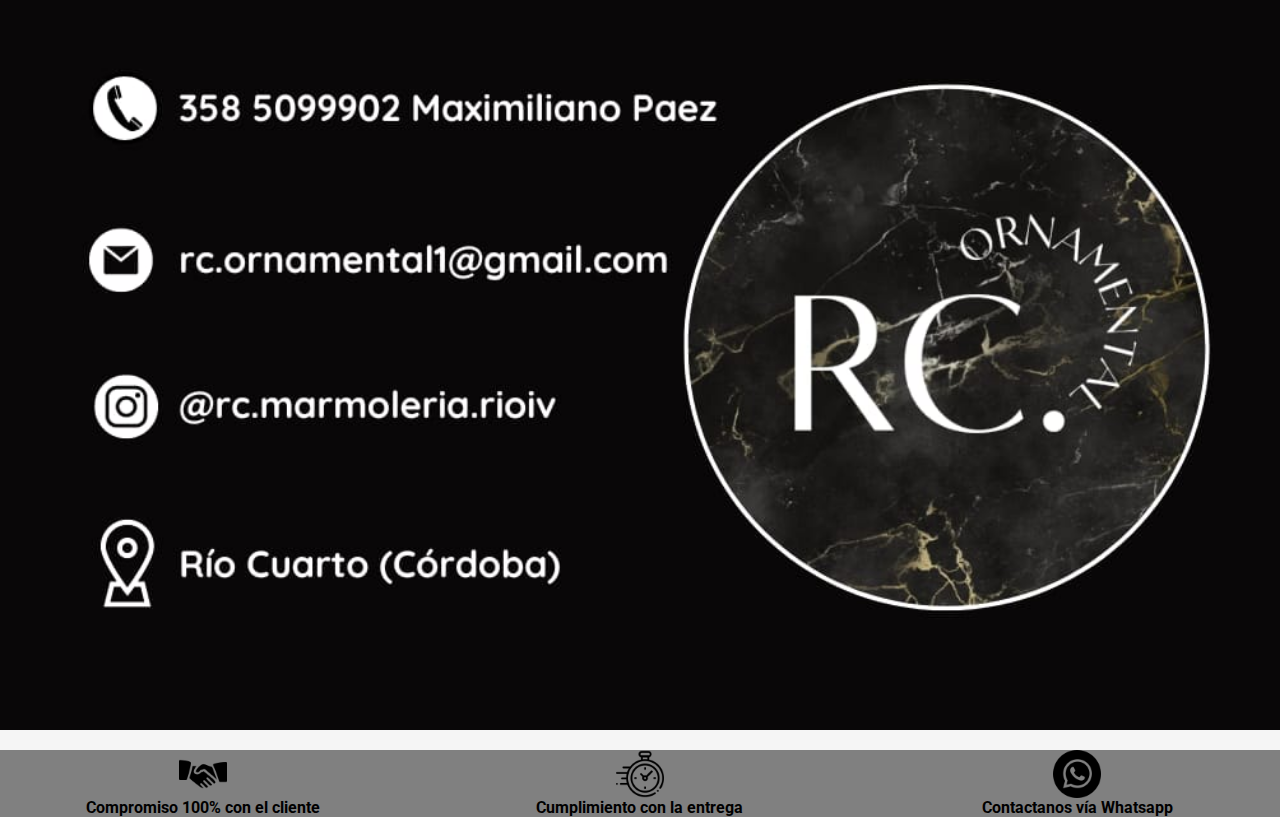
<file: pages/quienes-somos.html>
<!DOCTYPE html>
<html lang="en">

<head>
    <meta charset="UTF-8">
    <meta http-equiv="X-UA-Compatible" content="IE=edge">
    <meta name="viewport" content="width=device-width, initial-scale=1.0">
    <link rel="stylesheet" href="https://fonts.googleapis.com/css2?family=Roboto:wght@300&display=swap">
    <link href="https://cdn.jsdelivr.net/npm/bootstrap@5.3.0/dist/css/bootstrap.min.css" rel="stylesheet"
        integrity="sha384-9ndCyUaIbzAi2FUVXJi0CjmCapSmO7SnpJef0486qhLnuZ2cdeRhO02iuK6FUUVM" crossorigin="anonymous">
    <link rel="stylesheet" href="../css/style.css">
    <title>quienessomos</title>
</head>

<body>
    <header>
        <div><img id="logo" src="../imagen/imagen-logo.jpg" alt="logo">
        </div>

        <h1> NUESTRA EMPRESA </h1>
        <nav>
            <ul>
                <li>
                    <a href="../index.html">
                        HOME
                    </a>
                </li>
                <li>
                    <a href="quienes-somos.html">
                        QUIENES SOMOS
                    </a>
                </li>

                <li>
                    <a href="trabajos-realizados.html">
                        TRABAJOS REALIZADOS
                    </a>
                </li>

                <li>
                    <a href="materiales.html">
                        MATERIALES
                    </a>
                </li>

                <li>
                    <a href="contacto.html">
                        CONTACTOS
                    </a>
                </li>
            </ul>
        </nav>
    </header>

    <main class="centrar">
        <h2 class="materiales">QUIENES SOMOS</h2>
        <p class="parrafo">
            Somos una empresa familiar de Rio Cuarto,Cordoba, dedicada al corte, pulido y terminado de trabajos en
            Marmol,Granito y Silestone.</p>
        <p class="parrafo"> Contamos con gran experiencia en el rubro y en trabajos de pequeña y gran escala.</p>
        <p class="parrafo"> El esmero de calidad de nuestros trabajos es la mejor manera de presentarnos </p>
        <p class="parrafo"> y el reconocimiento se destaca en el servicio de asesoramiento y colocación en obra.</p>
        <p class="parrafo"> Nos especializamos en trabajos a medida (cocinas, baños, hogares, escaleras, decoración,
            revestimiento, etc).</p>
        <p class="parrafo"> Contamos con asistencia técnica por profesionales solucionando y dando alternativas en sus
            proyectos.</p>
        <p class="parrafo"> Toma de medidas en obra, entregas en tiempo y forma, colocación según el requerimiento del
            cliente, </p>
        <p class="parrafo"> y por sobre todo profesionalismo en cada uno de nuestros trabajos.</p>
        <p class="parrafo"> Horarios de atención: Lunes a viernes de 8:00 a 12:00 hs y de 14:00 a 20:00hs
            Sábados: 08 a 13:00hs </p>
        <p class="parrafo"> Desde ya, muchas gracias. </p>

    </main>

    <seccion>

        <div id="carouselExampleCaptions" class="carousel slide">
            <div class="carousel-indicators">
                <button type="button" data-bs-target="#carouselExampleCaptions" data-bs-slide-to="0" class="active"
                    aria-current="true" aria-label="Slide 1"></button>
                <button type="button" data-bs-target="#carouselExampleCaptions" data-bs-slide-to="1"
                    aria-label="Slide 2"></button>
                <button type="button" data-bs-target="#carouselExampleCaptions" data-bs-slide-to="2"
                    aria-label="Slide 3"></button>
            </div>
            <div class="carousel-inner">
                <div class="carousel-item active">
                    <img src="../imagen/cocina-5.jpg" class="d-block w-100" alt="...">

                </div>
                <div class="carousel-item">
                    <img src="../imagen/desayunador.jpg" class="d-block w-100" alt="...">

                </div>
                <div class="carousel-item">
                    <img src="../imagen/baño-4.jpg" class="d-block w-100" alt="...">

                </div>
            </div>
            <button class="carousel-control-prev" type="button" data-bs-target="#carouselExampleCaptions"
                data-bs-slide="prev">
                <span class="carousel-control-prev-icon" aria-hidden="true"></span>
                <span class="visually-hidden">Previous</span>
            </button>
            <button class="carousel-control-next" type="button" data-bs-target="#carouselExampleCaptions"
                data-bs-slide="next">
                <span class="carousel-control-next-icon" aria-hidden="true"></span>
                <span class="visually-hidden">Next</span>
            </button>
        </div>

        <div>
            <img class="info" src="../imagen/imagen-info.jpg" alt="info">
        </div>
    </seccion>

    <footer>
        <div>

            <img class=imagen src="../imagen/apreton-de-manos.png" alt="acuerdo">

            <h2>Compromiso 100% con el cliente</h2>
        </div>
        <div>
            <img class=imagen src="../imagen/reloj.png" alt="reloj">
            <h2>Cumplimiento con la entrega</h2>

        </div>
        <div>
            <img class=imagen src="../imagen/whatsapp.png" alt="icono Whatsapp">
            <h2>Contactanos vía Whatsapp </h2>
        </div>
    </footer>
    <script src="https://cdn.jsdelivr.net/npm/bootstrap@5.3.0/dist/js/bootstrap.bundle.min.js"
        integrity="sha384-geWF76RCwLtnZ8qwWowPQNguL3RmwHVBC9FhGdlKrxdiJJigb/j/68SIy3Te4Bkz"
        crossorigin="anonymous"></script>
</body>

</html>
</file>
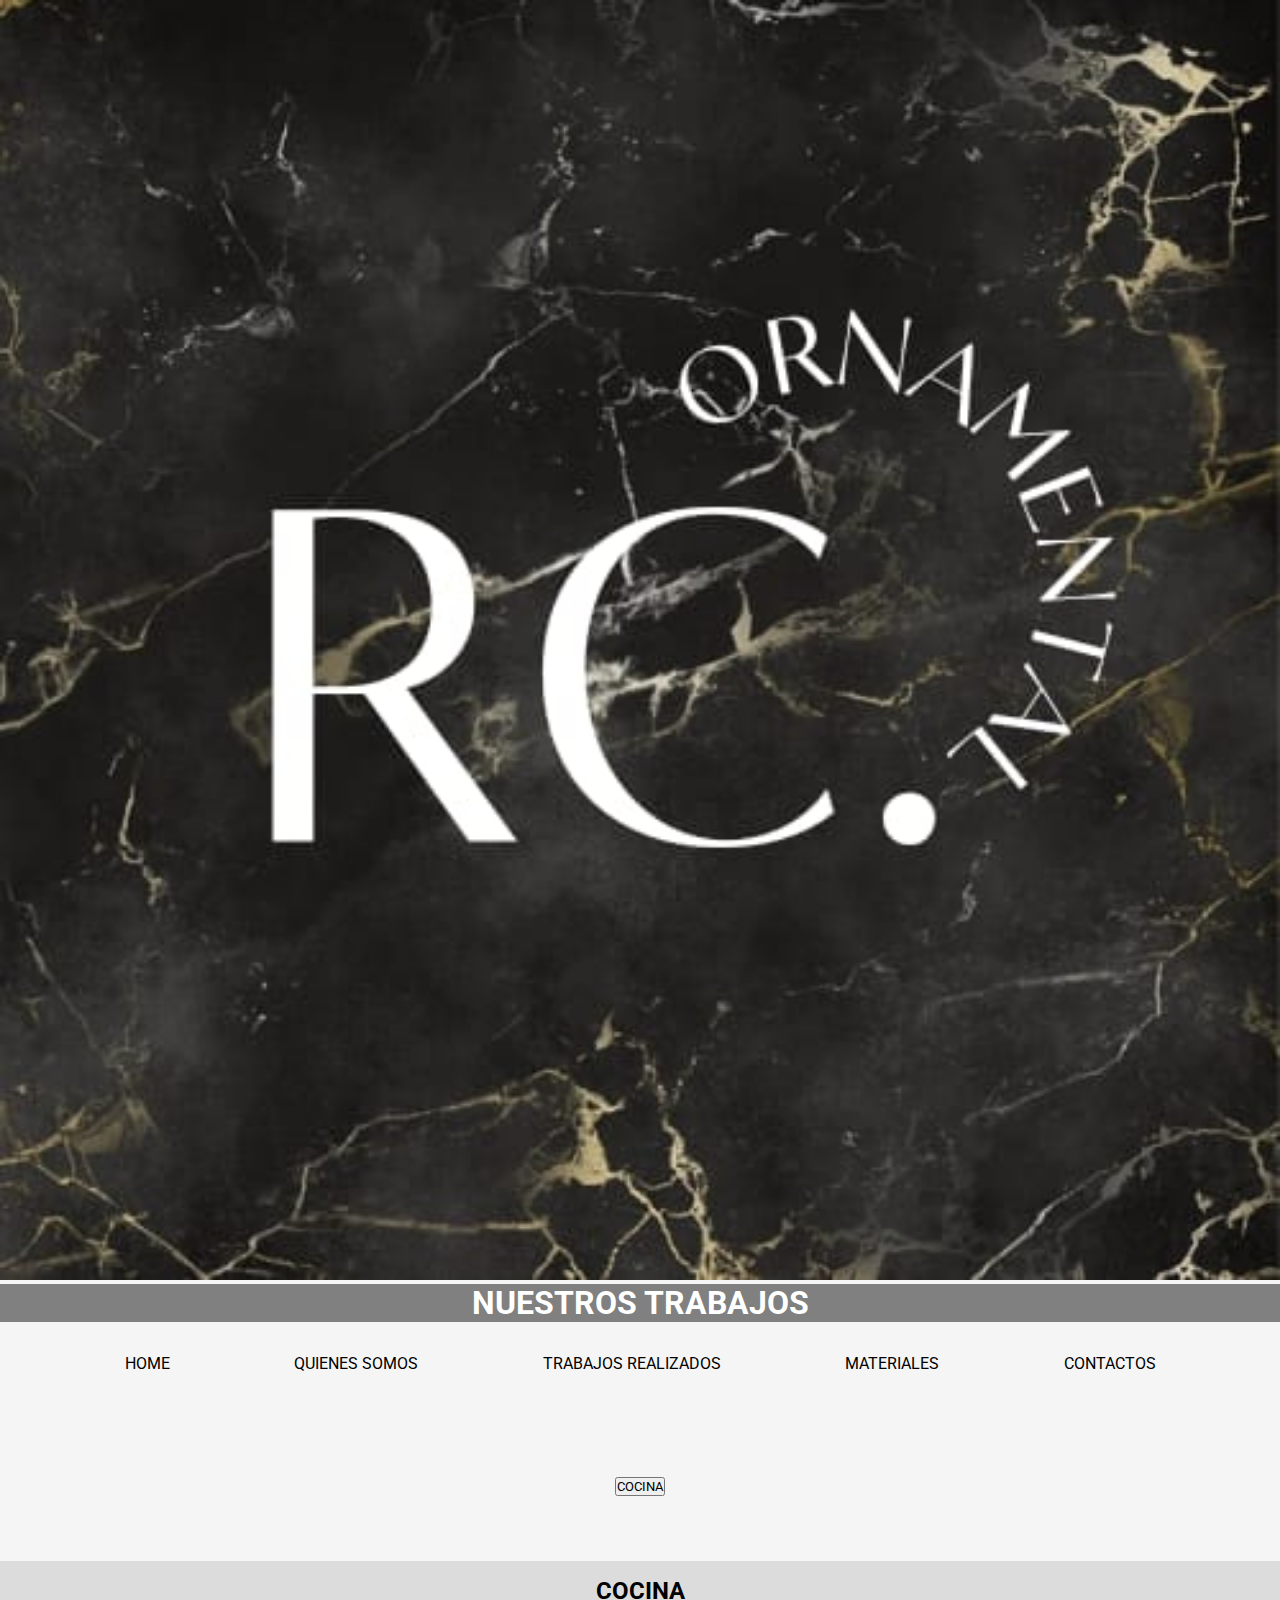
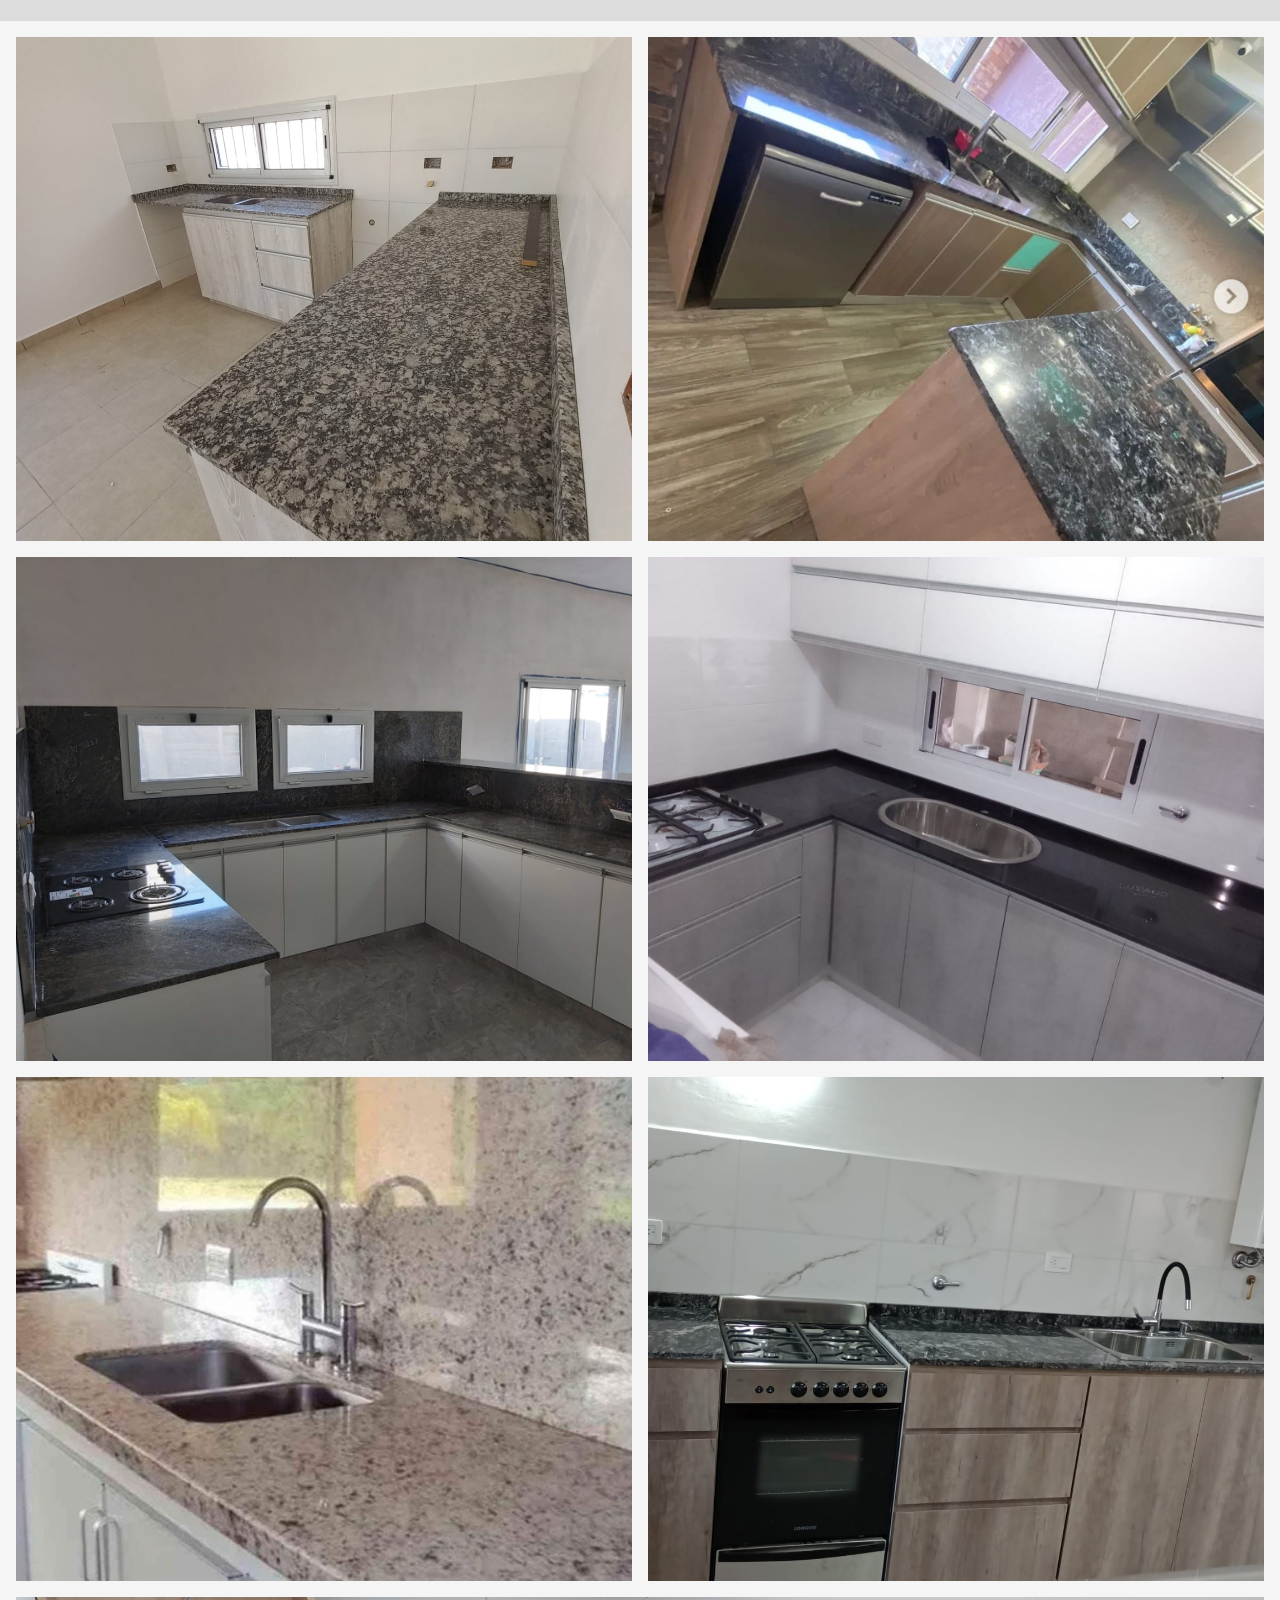
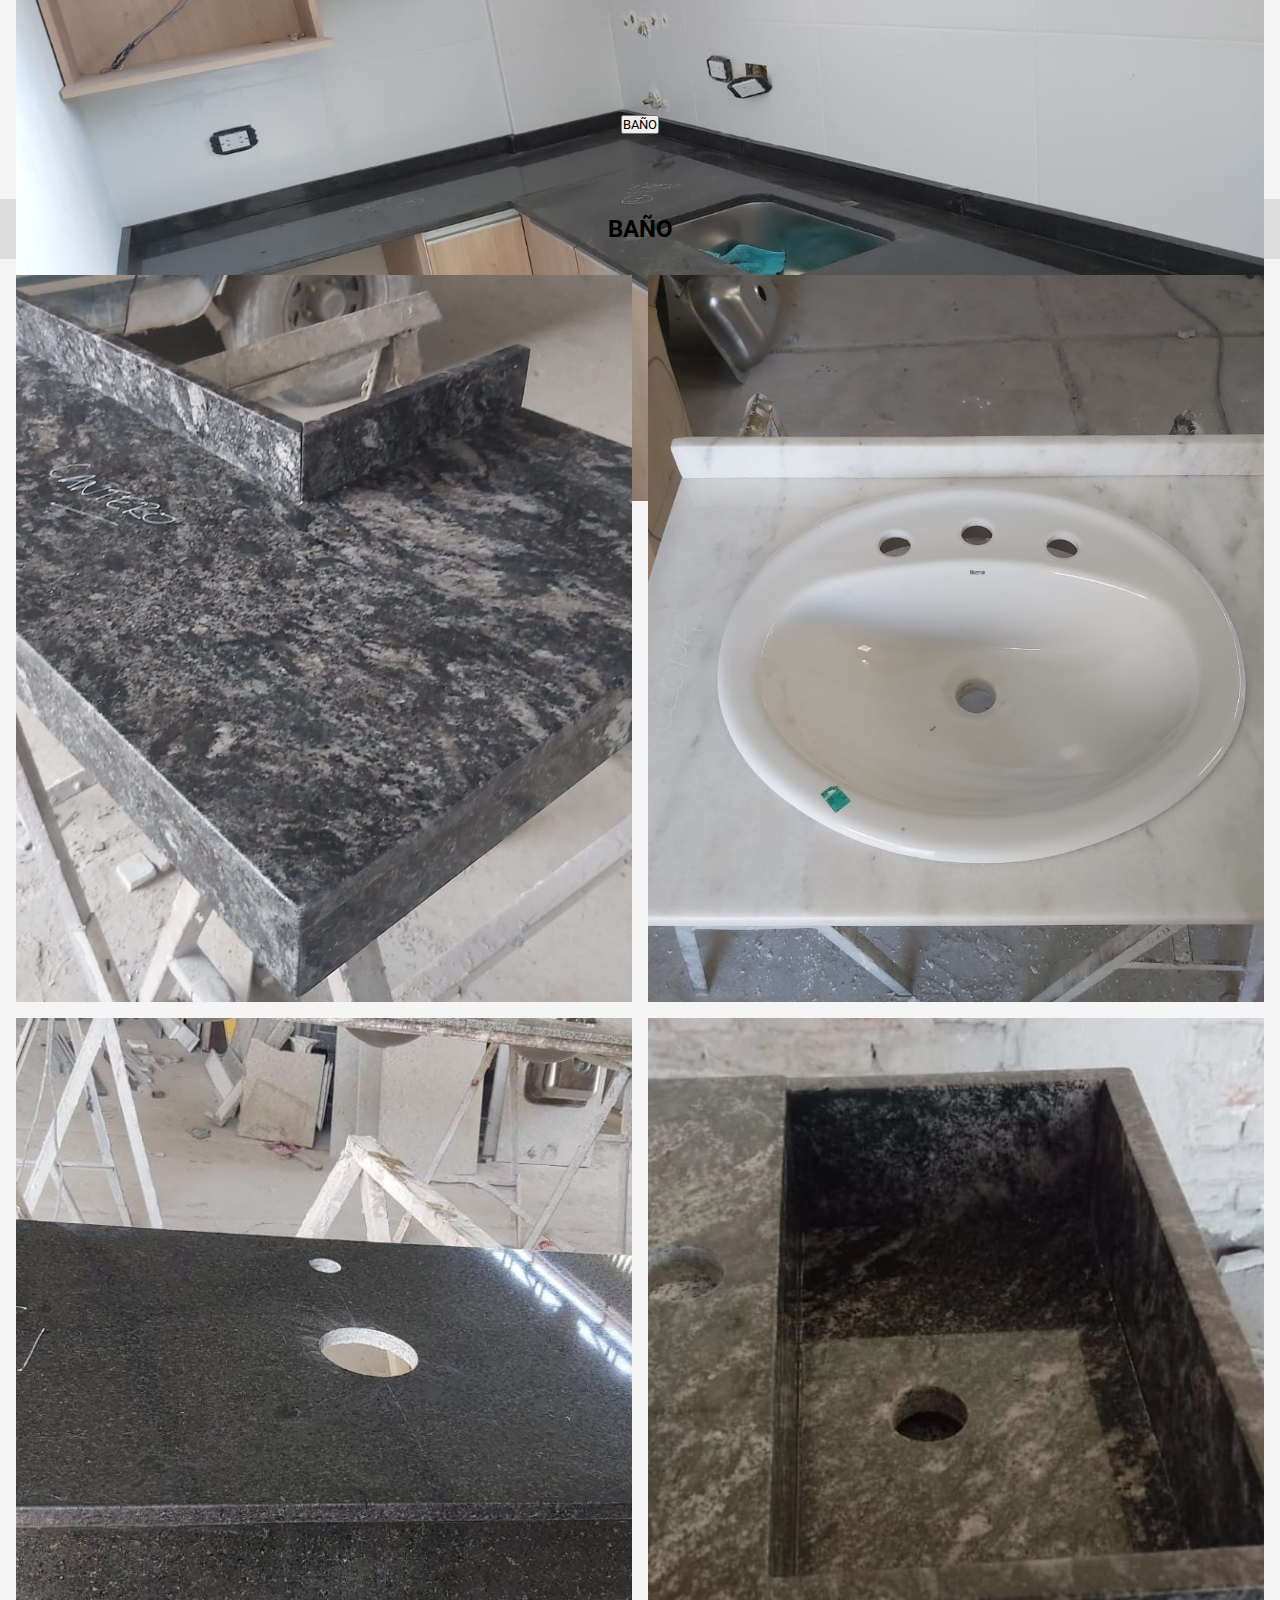
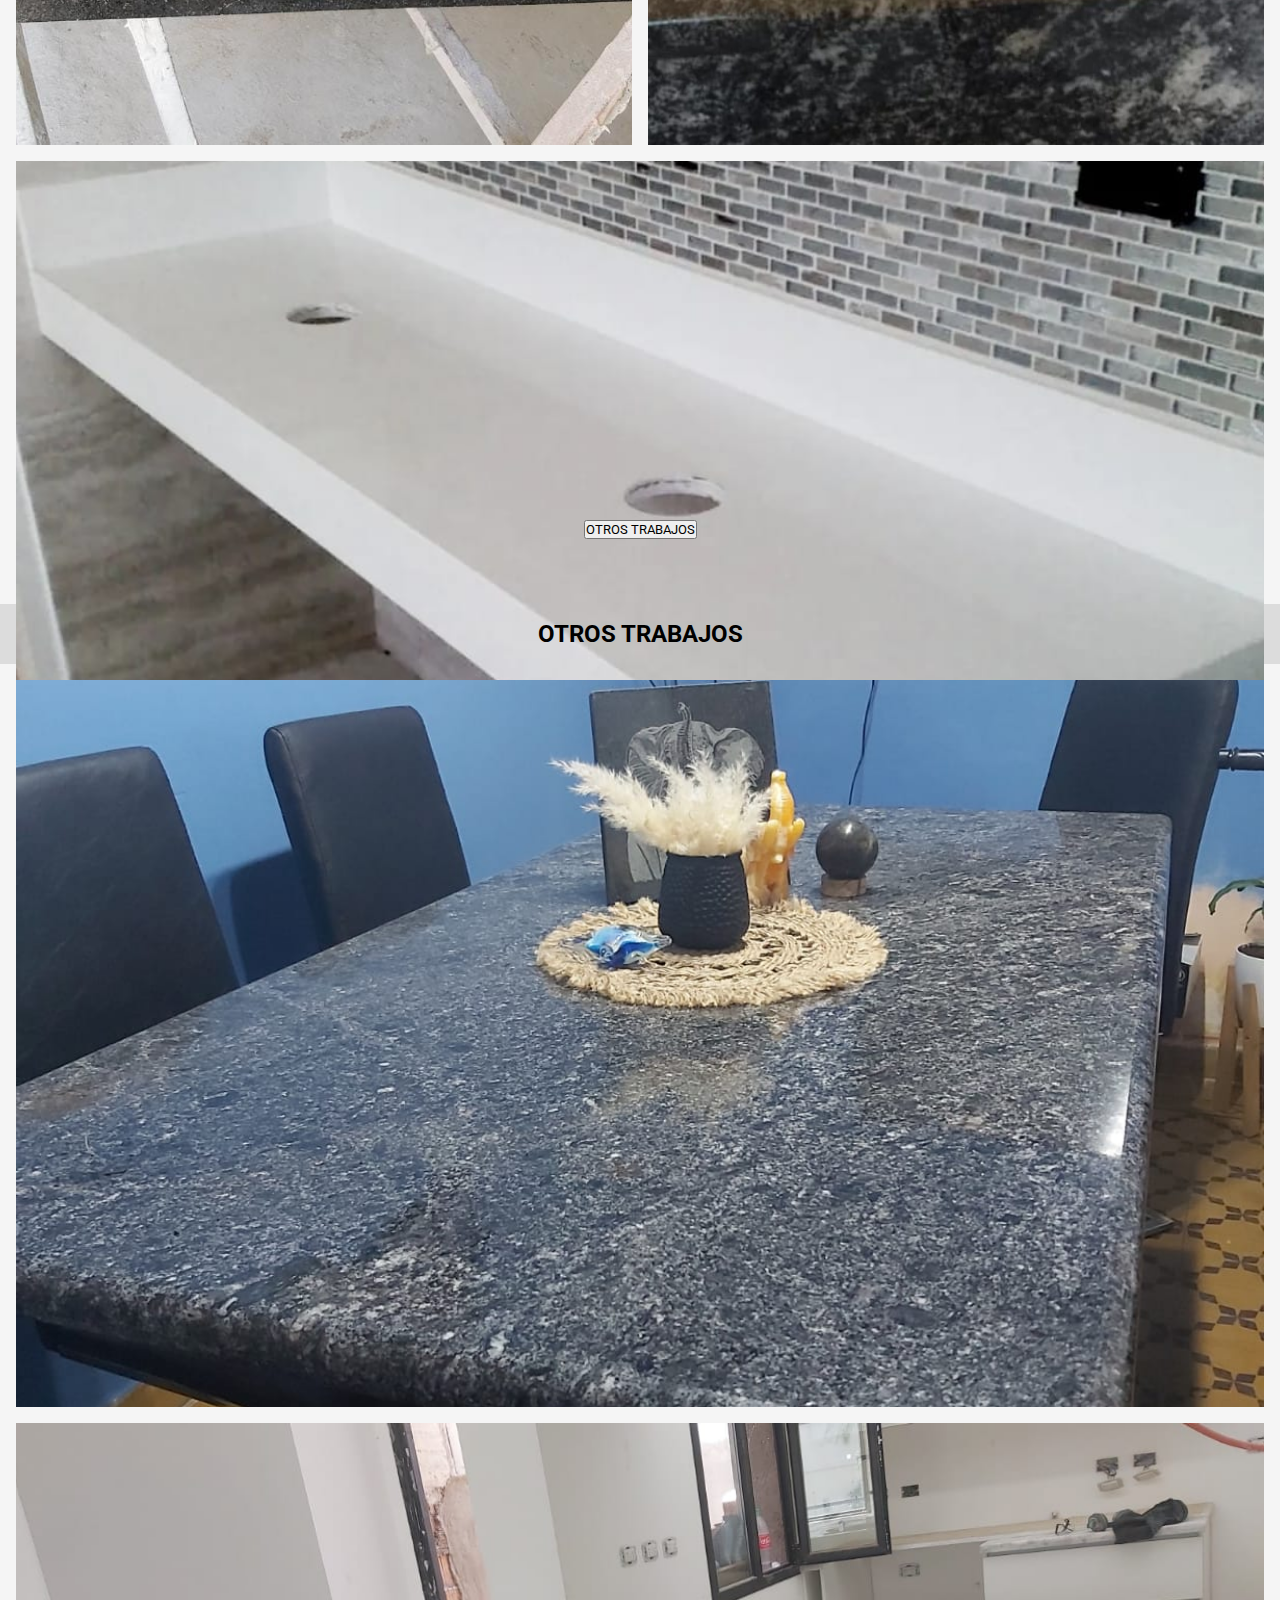
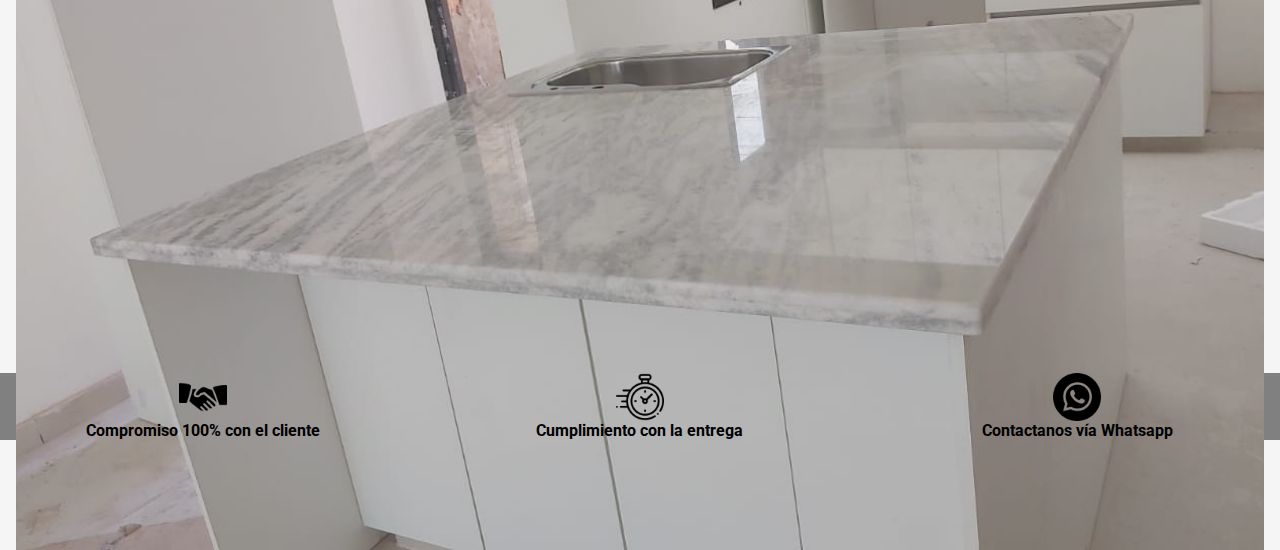
<file: pages/trabajos-realizados.html>
<!DOCTYPE html>
<html lang="en">

<head>
    <meta charset="UTF-8">
    <meta http-equiv="X-UA-Compatible" content="IE=edge">
    <meta name="viewport" content="width=device-width, initial-scale=1.0">
    <link rel="stylesheet" href="https://fonts.googleapis.com/css2?family=Roboto:wght@300&display=swap">
    <link href="https://cdn.jsdelivr.net/npm/bootstrap@5.3.0/dist/css/bootstrap.min.css" rel="stylesheet"
        integrity="sha384-9ndCyUaIbzAi2FUVXJi0CjmCapSmO7SnpJef0486qhLnuZ2cdeRhO02iuK6FUUVM" crossorigin="anonymous">
    <link rel="stylesheet" href="../css/style.css">
    <title>TRABAJOS</title>
</head>

<body>
    <header>
        <div><img id="logo" src="../imagen/imagen-logo.jpg" alt="logo">
        </div>

        <h1> NUESTROS TRABAJOS </h1>
        <nav>
            <ul>
                <li>
                    <a href="../index.html">
                        HOME
                    </a>
                </li>
                <li>
                    <a href="quienes-somos.html">
                        QUIENES SOMOS
                    </a>
                </li>

                <li>
                    <a href="trabajos-realizados.html">
                        TRABAJOS REALIZADOS
                    </a>
                </li>

                <li>
                    <a href="materiales.html">
                        MATERIALES
                    </a>
                </li>

                <li>
                    <a href="contacto.html">
                        CONTACTOS
                    </a>
                </li>
            </ul>
        </nav>
    </header>

    <main>

        <div class="accordion accordion-flush" id="accordionFlushExample">
            <div class="accordion-item">
                <h2 class="accordion-header">
                    <button class="accordion-button collapsed  mi-clase" type="button" data-bs-toggle="collapse"
                        data-bs-target="#flush-collapseOne" aria-expanded="false" aria-controls="flush-collapseOne">
                        COCINA
                    </button>
                </h2>
                <div id="flush-collapseOne" class="accordion-collapse collapse" data-bs-parent="#accordionFlushExample">
                    <div class="accordion-body">
                        <h2 class="materiales">COCINA</h2>
                        <div class="cocina">
                            <img class="cocina-1" src="../imagen/cocina-1.jpg" alt="trabajos en cocina">
                            <img class="cocina-2" src="../imagen/cocina-2.jpg" alt="trabajos en cocina ">
                            <img class="cocina-3" src="../imagen/cocina-3.jpg" alt="trabajos en cocina">
                            <img class="cocina-4" src="../imagen/cocina-4.jpg" alt="trabajos en cocina">
                            <img class="cocina-5" src="../imagen/cocina-5.jpg" alt="trabajos en cocina">
                            <img class="cocina-6" src="../imagen/cocina-6.jpg" alt="trabajos en cocina">
                            <img class="cocina-7" src="../imagen/cocina-7.jpg" alt="trabajos en cocina">
                        </div>

                    </div>
                </div>
            </div>


            <div class="accordion-item">
                <h2 class="accordion-header">
                    <button class="accordion-button collapsed mi-clase" type="button " data-bs-toggle="collapse"
                        data-bs-target="#flush-collapseTwo" aria-expanded="false" aria-controls="flush-collapseTwo">
                        BAÑO
                    </button>
                </h2>
                <div id="flush-collapseTwo" class="accordion-collapse collapse" data-bs-parent="#accordionFlushExample">
                    <div class="accordion-body">

                    </div>

                    <div>
                        <div>
                            <h2 class="materiales">BAÑO</h2>
                            <div class="baño">
                                <img class="baño-1" src="../imagen/baño-1.jpg" alt="trabajos en baño">
                                <img class="baño-2" src="../imagen/baño-2.jpg" alt="trabajos en baño">
                                <img class="baño-3" src="../imagen/baño-3.jpg" alt="trabajos en baño">
                                <img class="baño-4" src="../imagen/baño-4.jpg" alt="trabajos en baño">
                                <img class="baño-5" src="../imagen/baño-5.jpg" alt="trabajos en baño">
                            </div>

                        </div>
                    </div>

                </div>
            </div>


            <div class="accordion-item">
                <h2 class="accordion-header">
                    <button class="accordion-button collapsed mi-clase" type="button" data-bs-toggle="collapse"
                        data-bs-target="#flush-collapseThree" aria-expanded="false" aria-controls="flush-collapseThree">
                        OTROS TRABAJOS
                    </button>
                </h2>

                <div id="flush-collapseThree" class="accordion-collapse collapse"
                    data-bs-parent="#accordionFlushExample">
                    <div class="accordion-body">

                    </div>


                    <div>
                        <div>
                            <h2 class="materiales">OTROS TRABAJOS</h2>

                        </div>
                        <div class="otros">
                            <img class="otros-1" src="../imagen/mesa.jpg" alt="mesa de comedor">
                            <img class="otros-2" src="../imagen/desayunador.jpg" alt="desayunador">
                        </div>

                    </div>
                </div>
            </div>
        </div>

    </main>


    <footer>
        <div>

            <img class=imagen src="../imagen/apreton-de-manos.png" alt="acuerdo">

            <h2>Compromiso 100% con el cliente</h2>
        </div>
        <div>
            <img class=imagen src="../imagen/reloj.png" alt="reloj">
            <h2>Cumplimiento con la entrega</h2>

        </div>
        <div>
            <img class=imagen src="../imagen/whatsapp.png" alt="icono Whatsapp">
            <h2>Contactanos vía Whatsapp </h2>
        </div>
    </footer>

    <script src="https://cdn.jsdelivr.net/npm/bootstrap@5.3.0/dist/js/bootstrap.bundle.min.js"
        integrity="sha384-geWF76RCwLtnZ8qwWowPQNguL3RmwHVBC9FhGdlKrxdiJJigb/j/68SIy3Te4Bkz"
        crossorigin="anonymous"></script>
</body>

</html>
</file>
<file: css/style.css>
/*estilos generales*/
/*reset*/

* {
    margin: 0;
    padding: 0;
    box-sizing: border-box;
    font-family: 'Roboto', sans-serif
}

body {
    background-color: whitesmoke;
}

#logo {
    width: 100%;
    height: 100%;
    object-fit: cover;
}


header h1 {
    color: white;
    background-color: gray;
    text-align: center;
}

header nav ul {
    display: flex;
    justify-content: space-evenly;
    align-items: center;
    padding: 2rem;
    gap: 2rem;
}

header nav ul li {
    list-style: none;
    display: flex;
}

header nav ul li a {
    display: flex;
    color: black;
    text-decoration: none;
    list-style: none;
    font-size: 12px;
}

a:active {
    background-color: gainsboro;
}

main div img {
    width: 100%;
    height: 100%;
    object-fit: cover;
}

main iframe {
    width: 100%;
    height: 100%;
    object-fit: cover;
}


main .materiales {
    text-align: center;
    background-color: gainsboro;
    padding: 1rem;
}

main .centrar {
    display: flex;
    justify-content: center;
    align-items: center;
}

main .parrafo {
    text-align: center;
    padding: 1rem;
    margin-top: 1rem;
}

.mi-clase:not(.collapsed) {
    background-color: gainsboro;
    border-color: gainsboro;

}

.acordion-item:not(.collapsed).acordion-button:not(.collapsed){
    border-color: transparent;
}

.accordion-button:focus {
    outline: none !important;
    box-shadow: none !important;
}

#mesada {
    margin: 10px 0px;
    width: 100%;
    height: 100%;
    object-fit: cover;
}

.info {
    width: 100%;
    height: 100%;
    object-fit: cover;
}



.dato {
    display: flex;
    justify-content: center;
    align-items: center;
}

main div h2 {
    text-align: center;
    padding: 2rem;
    margin-top: 2rem;
}


.formato {
    display: flex;
    flex-direction: column;
    justify-content: center;
    align-items: center;
    color: gray;
}

.leyenda {
    color: gray;
    text-align: center;
    padding: 2rem;
}

.form {
    text-align: center;
    padding: 3rem;
}

.hijo {
    flex-direction: column;
    display: flex;
    justify-content: center;
    align-items: center;
    text-align: center;
    gap: 1rem;
}

.c {
    text-align: center;
}

.boton {
    color: gray;
}

.color-boton {
    background-color: gray;
    color: black;
}

seccion div img {
    width: 100%;
    height: 100%;
    object-fit: cover;
}


footer {
    display: flex;
    background-color: grey;
    gap: 2rem;
    margin-top: 1rem;

}

footer div {
    display: flex;
    flex-direction: column;
    justify-content: center;
    align-items: center;

}

footer div img {
    width: 3rem;
    height: 3rem;
}

footer div h2 {
    text-align: center;
    gap: 2rem;
    font-size: 12px;
}

/*estilos para tablet*/
@media screen and (min-width: 600px) {

    header nav ul li a {
        font-size: 16px;
    }

    main div .m {
        height: 70vh;
        display: grid;
        grid-template-columns: repeat(2, 1fr);
        grid-template-rows: repeat(2, 50%);
        grid-template-areas:
            "imagen1 imagen2"
            "imagen3 imagen4";
        margin: 1rem 1rem 2rem 1rem;
        gap: 1rem;
    }

    .imagen1 {
        grid-area: imagen1;
    }

    .imagen2 {
        grid-area: imagen2;
    }

    .imagen3 {
        grid-area: imagen3;
    }

    .imagen4 {
        grid-area: imagen4;
    }

    main div .l {
        height: 70vh;
        display: grid;
        grid-template-columns: repeat(2, 1fr);
        grid-template-rows: repeat(2, 50%);
        grid-template-areas:
            "imagen5 imagen6"
            "imagen7 imagen8";
        margin: 1rem 1rem 2rem 1rem;
        gap: 1rem;
    }

    .imagen5 {
        grid-area: imagen5;
    }

    .imagen6 {
        grid-area: imagen6;
    }

    .imagen7 {
        grid-area: imagen7;
    }

    .imagen8 {
        grid-area: imagen8;
    }

    main div .s {
        height: 70vh;
        display: grid;
        grid-template-columns: repeat(2, 1fr);
        grid-template-rows: repeat(2, 50%);
        grid-template-areas:
            "imagen9 imagen10"
            "imagen11 imagen12";
        margin: 1rem 1rem 2rem 1rem;
        gap: 1rem;
    }

    .imagen9 {
        grid-area: imagen9;
    }

    .imagen10 {
        grid-area: imagen10;
    }

    .imagen11 {
        grid-area: imagen11;
    }

    .imagen12 {
        grid-area: imagen12;
    }

    main div .p {
        height: 70vh;
        display: grid;
        grid-template-columns: repeat(2, 1fr);
        grid-template-rows: repeat(2, 50%);
        grid-template-areas:
            "imagen13 imagen14"
            "imagen15 imagen16";
        margin: 1rem 1rem 3rem 1rem;
        gap: 1rem;
    }

    .imagen13 {
        grid-area: imagen13;
    }

    .imagen14 {
        grid-area: imagen14;
    }

    .imagen15 {
        grid-area: imagen15;
    }

    .imagen16 {
        grid-area: imagen16;
    }

    main div .cocina {
        height: 70vh;
        display: grid;
        grid-template-columns: repeat(2, 1fr);
        grid-template-rows: repeat(4, 50%);
        grid-template-areas:
            "cocina-1 cocina-2"
            "cocina-3 cocina-4"
            "cocina-5 cocina-6"
            "cocina-7 cocina-7";
        margin: 1rem 1rem 27rem 1rem;
        gap: 1rem;
    }

    .cocina-1 {
        grid-area: cocina-1;
    }

    .cocina-2 {
        grid-area: cocina-2;
    }

    .cocina-3 {
        grid-area: cocina-3;
    }

    .cocina-4 {
        grid-area: cocina-4;
    }

    .cocina-5 {
        grid-area: cocina-5;
    }

    .cocina-6 {
        grid-area: cocina-6;
    }

    .cocina-7 {
        grid-area: cocina-7;
        column-span: 2;

    }

    main div .baño {
        height: 70vh;
        display: grid;
        grid-template-columns: repeat(2, 1fr);
        grid-template-rows: repeat(3, 60%);
        grid-template-areas:
            "baño-1 baño-2"
            "baño-3 baño-5"
            "baño-4 baño-4";
        margin: 1rem 1rem 21rem 1rem;
        gap: 1rem;
    }

    .baño-1 {
        grid-area: baño-1;
    }

    .baño-2 {
        grid-area: baño-2;
    }

    . baño-3 {
        grid-area: baño-3;
    }


    .baño-4 {
        grid-area: baño-4;
        column-span: 2;
    }

    . baño-5 {
        grid-area: baño-5;
    }

    main div .otros {
        height: 70vh;
        display: grid;
        grid-template-columns: repeat(2, 1fr);
        grid-template-rows: repeat(2, 90%);
        grid-template-areas:
            "otros-1 otros-1"
            "otros-2 otros-2";
        margin: 1rem 1rem 20rem 1rem;
        gap: 1rem;
    }

    .otros-1 {
        grid-area: otros-1;
        column-span: 2;
    }

    .otros-2 {
        grid-area: otros-2;
        column-span: 2;
    }

    footer div h2 {
        font-size: 16px;
    }

    footer div {
        width: 100%;
        height: 100%;
        object-fit: cover;
    }
}


/*estilos para destop*/

@media screen and (min-width: 1024px) {

    header nav ul li a {
        font-size: 16px;
    }

    main div .m {
        height: 70vh;
        grid-template-columns: repeat(4, 1fr);
        grid-template-rows: repeat(1, 50%);
        grid-template-areas:
            "imagen1 imagen2 imagen3 imagen4";
        margin: 2rem 1rem 1rem 1rem;
    }

    main div .l {
        height: 70vh;
        grid-template-columns: repeat(4, 1fr);
        grid-template-rows: repeat(1, 50%);
        grid-template-areas:
            "imagen5 imagen6 imagen7 imagen8";
        margin: 2rem 1rem 1rem 1rem;
    }

    main div .s {
        height: 70vh;
        display: grid;
        grid-template-columns: repeat(4, 1fr);
        grid-template-rows: repeat(1, 50%);
        grid-template-areas:
            "imagen9 imagen10 imagen11 imagen12";
        margin: 2rem 1rem 1rem 1rem;
    }

    main div .p {
        height: 70vh;
        display: grid;
        grid-template-columns: repeat(3, 1fr);
        grid-template-rows: repeat(1, 50%);
        grid-template-areas:
            "imagen13 imagen14 imagen15 imagen16";
        margin: 2rem 1rem 1rem 1rem;
    }

    main div .cocina {
        height: 70vh;
        display: grid;
        grid-template-columns: repeat(2, 1fr);
        grid-template-rows: repeat(4, 80%);
        grid-template-areas:
            "cocina-1 cocina-2"
            "cocina-3 cocina-4"
            "cocina-5 cocina-6"
            "cocina-7 cocina-7";
        margin: 1rem 1rem 63rem 1rem;
        gap: 1rem;
    }

    main div .baño {
        height: 85vh;
        display: grid;
        grid-template-columns: repeat(2, 1fr);
        grid-template-rows: repeat(3, 95%);
        grid-template-areas:
            "baño-1 baño-2"
            "baño-3 baño-5"
            "baño-4 baño-4";
        margin: 1rem 1rem 65rem 1rem;
    }

    main div .otros {
        height: 85vh;
        display: grid;
        grid-template-columns: repeat(1, 1fr);
        grid-template-rows: repeat(2, 95%);
        grid-template-areas:
            "otros-1"
            "otros-2";
        margin: 1rem 1rem 33rem 1rem;
    }
}
</file>
